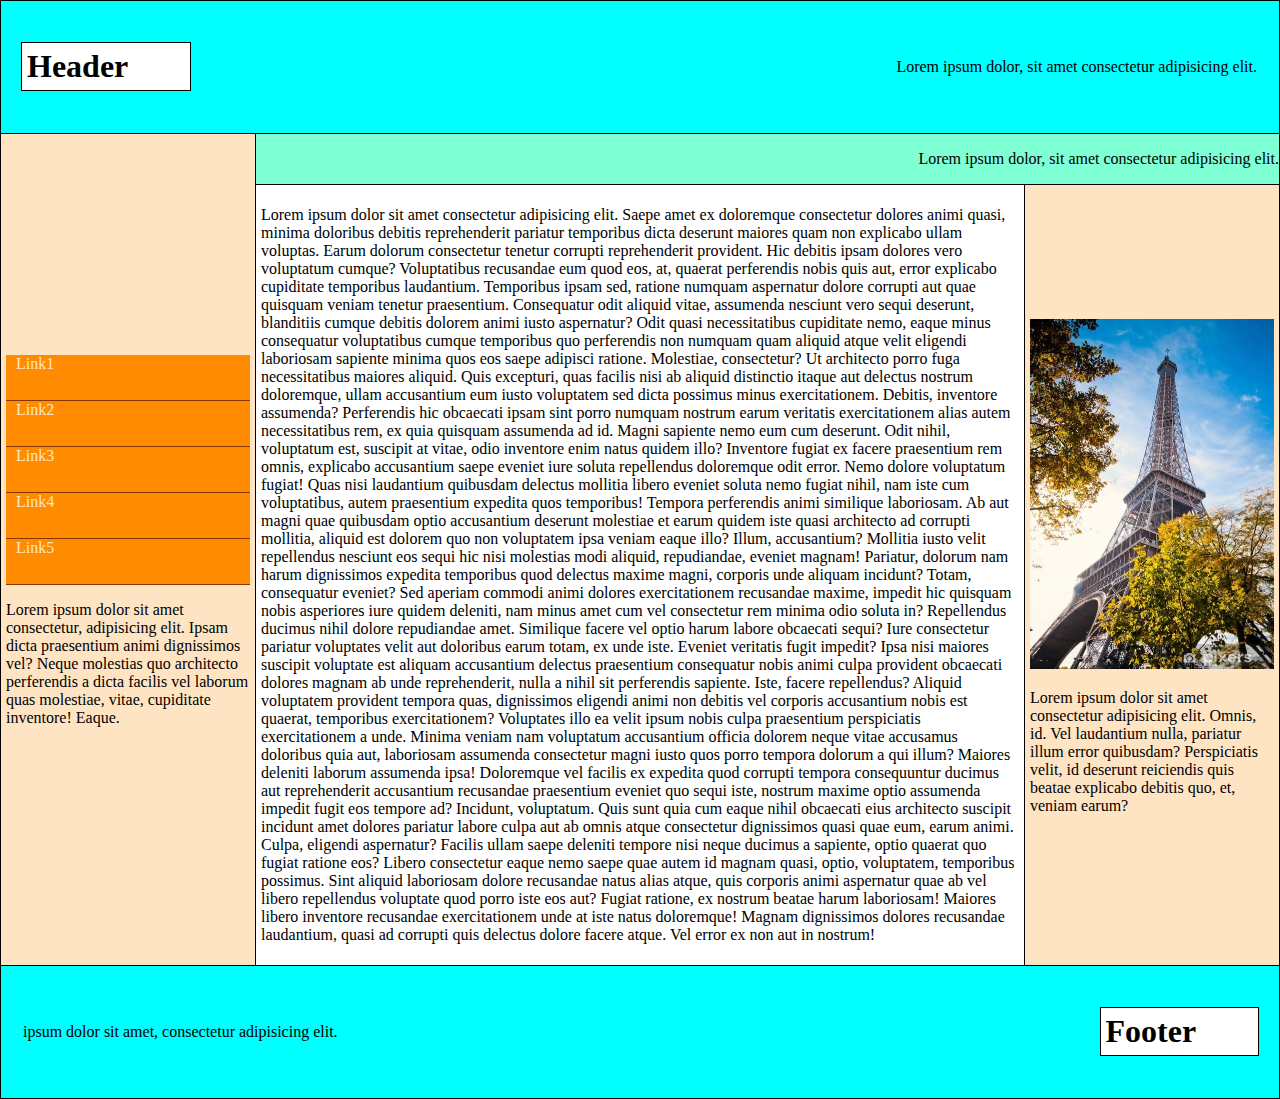
<file: Lab1/index.html>
<!DOCTYPE html>
<html lang="en">
<head>
  <meta charset="UTF-8">
  <title>Lab1</title>
  <link rel="stylesheet" href="style/style.css">
</head>
<body>
  <div class="header-div">

    <header>
      <h1>Header</h1>
      <div class="right-header">
        <p>Lorem ipsum dolor, sit amet consectetur adipisicing elit.</p>
      </div>
    </header>
  </div>
  <div class="navbar">
    <nav>
      <ol>
        <li><a href="index.html">Link1</a></li>
        <li><a href="index1.html">Link2</a></li>
        <li><a href="index2.html">Link3</a></li>
        <li><a href="index3.html">Link4</a></li>
        <li><a href="index4.html">Link5</a></li>
      </ol>
    </nav>
    <p>Lorem ipsum dolor sit amet consectetur, adipisicing elit. Ipsam dicta praesentium animi dignissimos vel? Neque molestias quo architecto perferendis a dicta facilis vel laborum quas molestiae, vitae, cupiditate inventore! Eaque.</p> 
    
  </div>  
  <div class="text"><p>Lorem ipsum dolor, sit amet consectetur adipisicing elit.</p>
  </div>
  <main>
    <p>Lorem ipsum dolor sit amet consectetur adipisicing elit. Saepe amet ex doloremque consectetur dolores animi quasi, minima doloribus debitis reprehenderit pariatur temporibus dicta deserunt maiores quam non explicabo ullam voluptas.
    Earum dolorum consectetur tenetur corrupti reprehenderit provident. Hic debitis ipsam dolores vero voluptatum cumque? Voluptatibus recusandae eum quod eos, at, quaerat perferendis nobis quis aut, error explicabo cupiditate temporibus laudantium.
    Temporibus ipsam sed, ratione numquam aspernatur dolore corrupti aut quae quisquam veniam tenetur praesentium. Consequatur odit aliquid vitae, assumenda nesciunt vero sequi deserunt, blanditiis cumque debitis dolorem animi iusto aspernatur?
    Odit quasi necessitatibus cupiditate nemo, eaque minus consequatur voluptatibus cumque temporibus quo perferendis non numquam quam aliquid atque velit eligendi laboriosam sapiente minima quos eos saepe adipisci ratione. Molestiae, consectetur?
    Ut architecto porro fuga necessitatibus maiores aliquid. Quis excepturi, quas facilis nisi ab aliquid distinctio itaque aut delectus nostrum doloremque, ullam accusantium eum iusto voluptatem sed dicta possimus minus exercitationem.
    Debitis, inventore assumenda? Perferendis hic obcaecati ipsam sint porro numquam nostrum earum veritatis exercitationem alias autem necessitatibus rem, ex quia quisquam assumenda ad id. Magni sapiente nemo eum cum deserunt.
    Odit nihil, voluptatum est, suscipit at vitae, odio inventore enim natus quidem illo? Inventore fugiat ex facere praesentium rem omnis, explicabo accusantium saepe eveniet iure soluta repellendus doloremque odit error.
    Nemo dolore voluptatum fugiat! Quas nisi laudantium quibusdam delectus mollitia libero eveniet soluta nemo fugiat nihil, nam iste cum voluptatibus, autem praesentium expedita quos temporibus! Tempora perferendis animi similique laboriosam.
    Ab aut magni quae quibusdam optio accusantium deserunt molestiae et earum quidem iste quasi architecto ad corrupti mollitia, aliquid est dolorem quo non voluptatem ipsa veniam eaque illo? Illum, accusantium?
    Mollitia iusto velit repellendus nesciunt eos sequi hic nisi molestias modi aliquid, repudiandae, eveniet magnam! Pariatur, dolorum nam harum dignissimos expedita temporibus quod delectus maxime magni, corporis unde aliquam incidunt?
    Totam, consequatur eveniet? Sed aperiam commodi animi dolores exercitationem recusandae maxime, impedit hic quisquam nobis asperiores iure quidem deleniti, nam minus amet cum vel consectetur rem minima odio soluta in?
    Repellendus ducimus nihil dolore repudiandae amet. Similique facere vel optio harum labore obcaecati sequi? Iure consectetur pariatur voluptates velit aut doloribus earum totam, ex unde iste. Eveniet veritatis fugit impedit?
    Ipsa nisi maiores suscipit voluptate est aliquam accusantium delectus praesentium consequatur nobis animi culpa provident obcaecati dolores magnam ab unde reprehenderit, nulla a nihil sit perferendis sapiente. Iste, facere repellendus?
    Aliquid voluptatem provident tempora quas, dignissimos eligendi animi non debitis vel corporis accusantium nobis est quaerat, temporibus exercitationem? Voluptates illo ea velit ipsum nobis culpa praesentium perspiciatis exercitationem a unde.
    Minima veniam nam voluptatum accusantium officia dolorem neque vitae accusamus doloribus quia aut, laboriosam assumenda consectetur magni iusto quos porro tempora dolorum a qui illum? Maiores deleniti laborum assumenda ipsa!
    Doloremque vel facilis ex expedita quod corrupti tempora consequuntur ducimus aut reprehenderit accusantium recusandae praesentium eveniet quo sequi iste, nostrum maxime optio assumenda impedit fugit eos tempore ad? Incidunt, voluptatum.
    Quis sunt quia cum eaque nihil obcaecati eius architecto suscipit incidunt amet dolores pariatur labore culpa aut ab omnis atque consectetur dignissimos quasi quae eum, earum animi. Culpa, eligendi aspernatur?
    Facilis ullam saepe deleniti tempore nisi neque ducimus a sapiente, optio quaerat quo fugiat ratione eos? Libero consectetur eaque nemo saepe quae autem id magnam quasi, optio, voluptatem, temporibus possimus.
    Sint aliquid laboriosam dolore recusandae natus alias atque, quis corporis animi aspernatur quae ab vel libero repellendus voluptate quod porro iste eos aut? Fugiat ratione, ex nostrum beatae harum laboriosam!
    Maiores libero inventore recusandae exercitationem unde at iste natus doloremque! Magnam dignissimos dolores recusandae laudantium, quasi ad corrupti quis delectus dolore facere atque. Vel error ex non aut in nostrum!
    
   </p>
   
  </main>
  <aside>
    <div class="image">
      <img src="img/img.jpg" usemap='#map' alt="img" width="100%"/>
      <map name="map">
        <area shape="rect" coords="0,0,200,200" href="index.html" alt="">
      </map>
    </div>
    <p>Lorem ipsum dolor sit amet consectetur adipisicing elit. Omnis, id. Vel laudantium nulla, pariatur illum error quibusdam? Perspiciatis velit, id deserunt reiciendis quis beatae explicabo debitis quo, et, veniam earum?</p>
  </aside>
  <div class="footer-div">
    <footer>
      <div class="left-footer">
        <p>ipsum dolor sit amet, consectetur adipisicing elit.</p> 
       </div>  
      <h1>Footer</h1>
    </footer>
  </div>
</body>
</html>
</file>
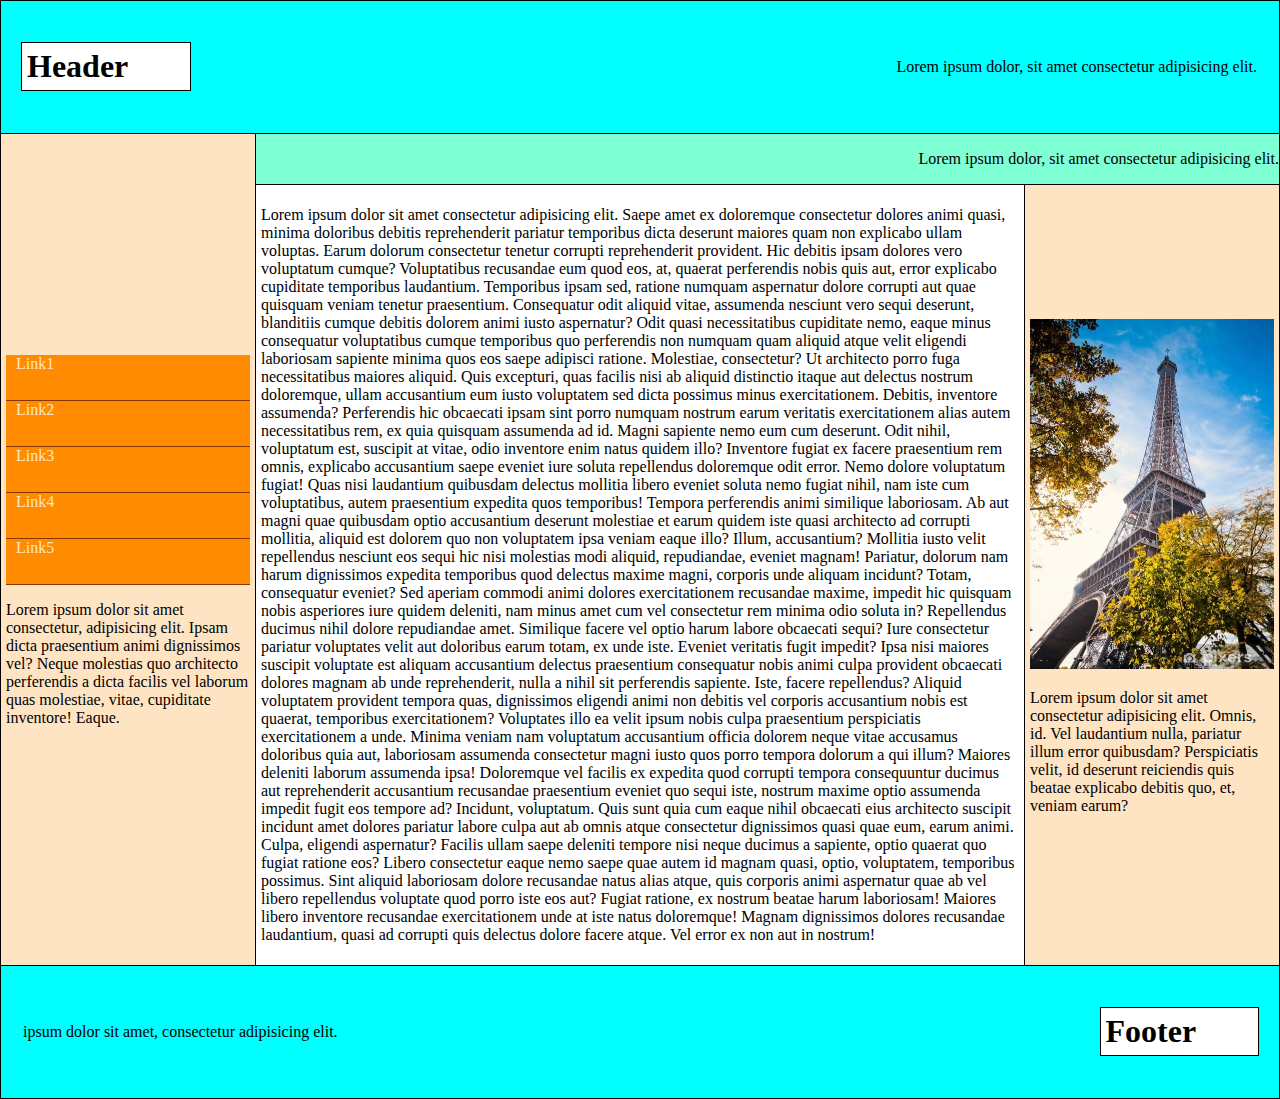
<file: Lab2/index.html>
<!DOCTYPE html>
<html lang="en">
<head>
  <meta charset="UTF-8">
  <title>Lab1</title>
  <link rel="stylesheet" href="style/style.css">
</head>
<body>
  <div class="header-div">

    <header>
      
      <h1>Header</h1>
      
      <div class="right-header">
        <p>Lorem ipsum dolor, sit amet consectetur adipisicing elit.</p>
        
      </div>
    </header>
  </div>
  <div class="navbar">
    <nav>
      <ol>
        <li><a href="index.html">Link1</a></li>
        <li><a href="index1.html">Link2</a></li>
        <li><a href="index2.html">Link3</a></li>
        <li><a href="index3.html">Link4</a></li>
        <li><a href="index4.html">Link5</a></li>
      </ol>
    </nav>
    <p>Lorem ipsum dolor sit amet consectetur, adipisicing elit. Ipsam dicta praesentium animi dignissimos vel? Neque molestias quo architecto perferendis a dicta facilis vel laborum quas molestiae, vitae, cupiditate inventore! Eaque.</p> 
    
  </div>  
  <div class="text"><p>Lorem ipsum dolor, sit amet consectetur adipisicing elit.</p>
  </div>
  <main>
    <p>Lorem ipsum dolor sit amet consectetur adipisicing elit. Saepe amet ex doloremque consectetur dolores animi quasi, minima doloribus debitis reprehenderit pariatur temporibus dicta deserunt maiores quam non explicabo ullam voluptas.
    Earum dolorum consectetur tenetur corrupti reprehenderit provident. Hic debitis ipsam dolores vero voluptatum cumque? Voluptatibus recusandae eum quod eos, at, quaerat perferendis nobis quis aut, error explicabo cupiditate temporibus laudantium.
    Temporibus ipsam sed, ratione numquam aspernatur dolore corrupti aut quae quisquam veniam tenetur praesentium. Consequatur odit aliquid vitae, assumenda nesciunt vero sequi deserunt, blanditiis cumque debitis dolorem animi iusto aspernatur?
    Odit quasi necessitatibus cupiditate nemo, eaque minus consequatur voluptatibus cumque temporibus quo perferendis non numquam quam aliquid atque velit eligendi laboriosam sapiente minima quos eos saepe adipisci ratione. Molestiae, consectetur?
    Ut architecto porro fuga necessitatibus maiores aliquid. Quis excepturi, quas facilis nisi ab aliquid distinctio itaque aut delectus nostrum doloremque, ullam accusantium eum iusto voluptatem sed dicta possimus minus exercitationem.
    Debitis, inventore assumenda? Perferendis hic obcaecati ipsam sint porro numquam nostrum earum veritatis exercitationem alias autem necessitatibus rem, ex quia quisquam assumenda ad id. Magni sapiente nemo eum cum deserunt.
    Odit nihil, voluptatum est, suscipit at vitae, odio inventore enim natus quidem illo? Inventore fugiat ex facere praesentium rem omnis, explicabo accusantium saepe eveniet iure soluta repellendus doloremque odit error.
    Nemo dolore voluptatum fugiat! Quas nisi laudantium quibusdam delectus mollitia libero eveniet soluta nemo fugiat nihil, nam iste cum voluptatibus, autem praesentium expedita quos temporibus! Tempora perferendis animi similique laboriosam.
    Ab aut magni quae quibusdam optio accusantium deserunt molestiae et earum quidem iste quasi architecto ad corrupti mollitia, aliquid est dolorem quo non voluptatem ipsa veniam eaque illo? Illum, accusantium?
    Mollitia iusto velit repellendus nesciunt eos sequi hic nisi molestias modi aliquid, repudiandae, eveniet magnam! Pariatur, dolorum nam harum dignissimos expedita temporibus quod delectus maxime magni, corporis unde aliquam incidunt?
    Totam, consequatur eveniet? Sed aperiam commodi animi dolores exercitationem recusandae maxime, impedit hic quisquam nobis asperiores iure quidem deleniti, nam minus amet cum vel consectetur rem minima odio soluta in?
    Repellendus ducimus nihil dolore repudiandae amet. Similique facere vel optio harum labore obcaecati sequi? Iure consectetur pariatur voluptates velit aut doloribus earum totam, ex unde iste. Eveniet veritatis fugit impedit?
    Ipsa nisi maiores suscipit voluptate est aliquam accusantium delectus praesentium consequatur nobis animi culpa provident obcaecati dolores magnam ab unde reprehenderit, nulla a nihil sit perferendis sapiente. Iste, facere repellendus?
    Aliquid voluptatem provident tempora quas, dignissimos eligendi animi non debitis vel corporis accusantium nobis est quaerat, temporibus exercitationem? Voluptates illo ea velit ipsum nobis culpa praesentium perspiciatis exercitationem a unde.
    Minima veniam nam voluptatum accusantium officia dolorem neque vitae accusamus doloribus quia aut, laboriosam assumenda consectetur magni iusto quos porro tempora dolorum a qui illum? Maiores deleniti laborum assumenda ipsa!
    Doloremque vel facilis ex expedita quod corrupti tempora consequuntur ducimus aut reprehenderit accusantium recusandae praesentium eveniet quo sequi iste, nostrum maxime optio assumenda impedit fugit eos tempore ad? Incidunt, voluptatum.
    Quis sunt quia cum eaque nihil obcaecati eius architecto suscipit incidunt amet dolores pariatur labore culpa aut ab omnis atque consectetur dignissimos quasi quae eum, earum animi. Culpa, eligendi aspernatur?
    Facilis ullam saepe deleniti tempore nisi neque ducimus a sapiente, optio quaerat quo fugiat ratione eos? Libero consectetur eaque nemo saepe quae autem id magnam quasi, optio, voluptatem, temporibus possimus.
    Sint aliquid laboriosam dolore recusandae natus alias atque, quis corporis animi aspernatur quae ab vel libero repellendus voluptate quod porro iste eos aut? Fugiat ratione, ex nostrum beatae harum laboriosam!
    Maiores libero inventore recusandae exercitationem unde at iste natus doloremque! Magnam dignissimos dolores recusandae laudantium, quasi ad corrupti quis delectus dolore facere atque. Vel error ex non aut in nostrum!
   </p>
  </main>
  <aside>
    <div class="image">
      <img src="img/img.jpg" usemap='#map' alt="img" width="100%"/>
      <map name="map">
        <area shape="rect" coords="0,0,200,200" href="index.html" alt="">
      </map>
    </div>
    <p>Lorem ipsum dolor sit amet consectetur adipisicing elit. Omnis, id. Vel laudantium nulla, pariatur illum error quibusdam? Perspiciatis velit, id deserunt reiciendis quis beatae explicabo debitis quo, et, veniam earum?</p>
  </aside>
  <div class="footer-div">
    <footer>
      <div class="left-footer">
        <p>ipsum dolor sit amet, consectetur adipisicing elit.</p> 
       </div>  
      <h1>Footer</h1>
    </footer>
  </div>
</body>
</html>
</file>
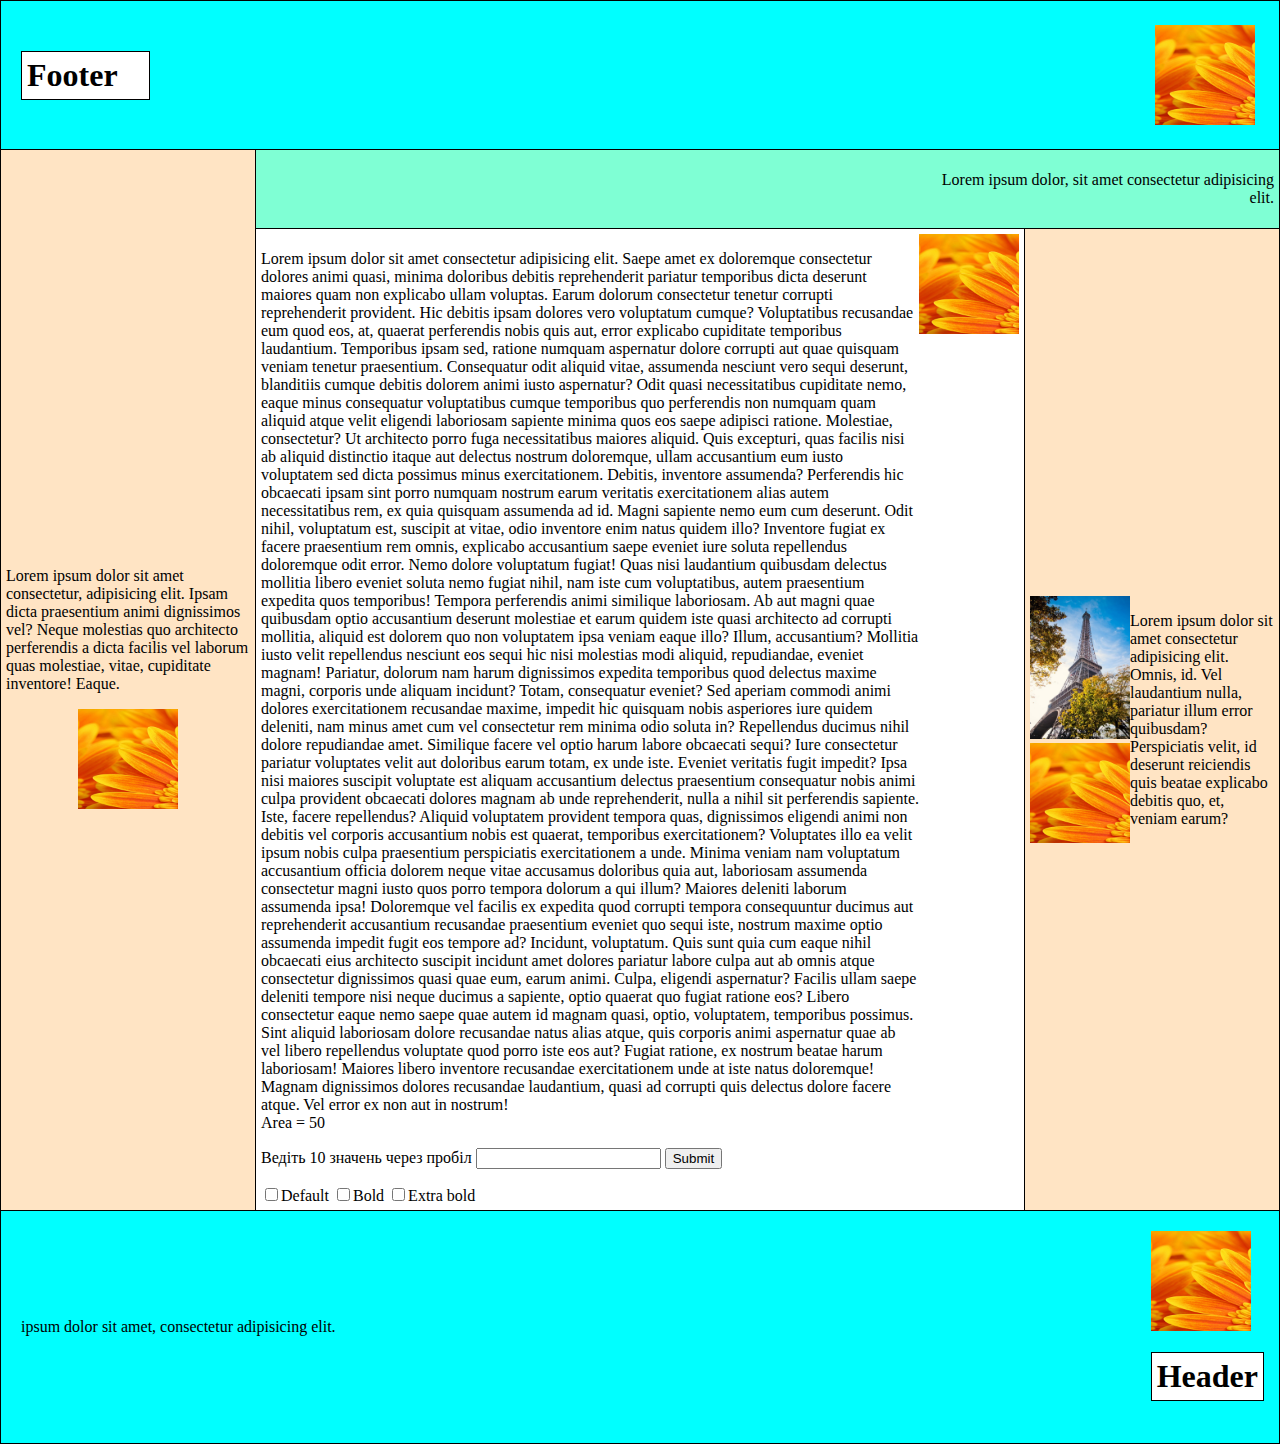
<file: Lab5/index.html>
<!DOCTYPE html>
<html lang="en">
<head>
  <meta charset="UTF-8">
  <title>Lab5</title>
  <link rel="stylesheet" href="style/style.css">
</head>
<body>
  <div class="header-div">
    <header> 
      <div class="left-header">
        <h1 id="Header">Header</h1>
      </div>    
      <div class="right-header">
        <div class="task5header">
          <img class="img5" src="img/img5.jpg" alt="1">
          <div class="hiddenform">
            <form>
              <textarea class="input"></textarea>
            </form>
            <button class="submit">Save</button>
          </div>
        </div>
      </div>
    </header>
  </div>
  <div class="left-side">
    <div class="content">
      <p>Lorem ipsum dolor sit amet consectetur, adipisicing elit. Ipsam dicta praesentium animi dignissimos vel? Neque molestias quo architecto perferendis a dicta facilis vel laborum quas molestiae, vitae, cupiditate inventore! Eaque.</p>         
    </div>
    <div class="task5left">
        <img class="img5" src="img/img5.jpg" alt="2">
        <div class="hiddenform">
          <form>
            <textarea class="input"></textarea>
          </form>
          <button class="submit">Save</button>
        </div>
    </div>
  </div>  
  <div class="text">
    <div class="text-content">
      <p>Lorem ipsum dolor, sit amet consectetur adipisicing elit.</p>     
    </div> 
  </div>
  <main>
    <div class="main-content">
      
      <p id="main">Lorem ipsum dolor sit amet consectetur adipisicing elit. Saepe amet ex doloremque consectetur dolores animi quasi, minima doloribus debitis reprehenderit pariatur temporibus dicta deserunt maiores quam non explicabo ullam voluptas.
        Earum dolorum consectetur tenetur corrupti reprehenderit provident. Hic debitis ipsam dolores vero voluptatum cumque? Voluptatibus recusandae eum quod eos, at, quaerat perferendis nobis quis aut, error explicabo cupiditate temporibus laudantium.
        Temporibus ipsam sed, ratione numquam aspernatur dolore corrupti aut quae quisquam veniam tenetur praesentium. Consequatur odit aliquid vitae, assumenda nesciunt vero sequi deserunt, blanditiis cumque debitis dolorem animi iusto aspernatur?
        Odit quasi necessitatibus cupiditate nemo, eaque minus consequatur voluptatibus cumque temporibus quo perferendis non numquam quam aliquid atque velit eligendi laboriosam sapiente minima quos eos saepe adipisci ratione. Molestiae, consectetur?
        Ut architecto porro fuga necessitatibus maiores aliquid. Quis excepturi, quas facilis nisi ab aliquid distinctio itaque aut delectus nostrum doloremque, ullam accusantium eum iusto voluptatem sed dicta possimus minus exercitationem.
        Debitis, inventore assumenda? Perferendis hic obcaecati ipsam sint porro numquam nostrum earum veritatis exercitationem alias autem necessitatibus rem, ex quia quisquam assumenda ad id. Magni sapiente nemo eum cum deserunt.
        Odit nihil, voluptatum est, suscipit at vitae, odio inventore enim natus quidem illo? Inventore fugiat ex facere praesentium rem omnis, explicabo accusantium saepe eveniet iure soluta repellendus doloremque odit error.
        Nemo dolore voluptatum fugiat! Quas nisi laudantium quibusdam delectus mollitia libero eveniet soluta nemo fugiat nihil, nam iste cum voluptatibus, autem praesentium expedita quos temporibus! Tempora perferendis animi similique laboriosam.
        Ab aut magni quae quibusdam optio accusantium deserunt molestiae et earum quidem iste quasi architecto ad corrupti mollitia, aliquid est dolorem quo non voluptatem ipsa veniam eaque illo? Illum, accusantium?
        Mollitia iusto velit repellendus nesciunt eos sequi hic nisi molestias modi aliquid, repudiandae, eveniet magnam! Pariatur, dolorum nam harum dignissimos expedita temporibus quod delectus maxime magni, corporis unde aliquam incidunt?
        Totam, consequatur eveniet? Sed aperiam commodi animi dolores exercitationem recusandae maxime, impedit hic quisquam nobis asperiores iure quidem deleniti, nam minus amet cum vel consectetur rem minima odio soluta in?
        Repellendus ducimus nihil dolore repudiandae amet. Similique facere vel optio harum labore obcaecati sequi? Iure consectetur pariatur voluptates velit aut doloribus earum totam, ex unde iste. Eveniet veritatis fugit impedit?
        Ipsa nisi maiores suscipit voluptate est aliquam accusantium delectus praesentium consequatur nobis animi culpa provident obcaecati dolores magnam ab unde reprehenderit, nulla a nihil sit perferendis sapiente. Iste, facere repellendus?
        Aliquid voluptatem provident tempora quas, dignissimos eligendi animi non debitis vel corporis accusantium nobis est quaerat, temporibus exercitationem? Voluptates illo ea velit ipsum nobis culpa praesentium perspiciatis exercitationem a unde.
        Minima veniam nam voluptatum accusantium officia dolorem neque vitae accusamus doloribus quia aut, laboriosam assumenda consectetur magni iusto quos porro tempora dolorum a qui illum? Maiores deleniti laborum assumenda ipsa!
        Doloremque vel facilis ex expedita quod corrupti tempora consequuntur ducimus aut reprehenderit accusantium recusandae praesentium eveniet quo sequi iste, nostrum maxime optio assumenda impedit fugit eos tempore ad? Incidunt, voluptatum.
        Quis sunt quia cum eaque nihil obcaecati eius architecto suscipit incidunt amet dolores pariatur labore culpa aut ab omnis atque consectetur dignissimos quasi quae eum, earum animi. Culpa, eligendi aspernatur?
        Facilis ullam saepe deleniti tempore nisi neque ducimus a sapiente, optio quaerat quo fugiat ratione eos? Libero consectetur eaque nemo saepe quae autem id magnam quasi, optio, voluptatem, temporibus possimus.
        Sint aliquid laboriosam dolore recusandae natus alias atque, quis corporis animi aspernatur quae ab vel libero repellendus voluptate quod porro iste eos aut? Fugiat ratione, ex nostrum beatae harum laboriosam!
        Maiores libero inventore recusandae exercitationem unde at iste natus doloremque! Magnam dignissimos dolores recusandae laudantium, quasi ad corrupti quis delectus dolore facere atque. Vel error ex non aut in nostrum!        
       </p>    
       <p id="formThree">
         <label for="nums">Ведіть 10 значень через пробіл</label>
         <input type="text" id="nums" name="nums"> 
         <input class="submit_btn" id="numssubmit" type="Submit"> 
       </p>
       
       <form>
          <input type="checkbox" id="default" onfocus="TaskFourOnCheck(this)" name="default" value="default" ><label for="default">Default</label>
          <input type="checkbox" id="bold" onfocus="TaskFourOnCheck(this)" name="bold" value="bold"><label for="bold">Bold</label>
          <input type="checkbox" id="extra-bold" onfocus="TaskFourOnCheck(this)" name="extra-bold" value="extra-bold"><label for="extra-bold">Extra bold</label>
       </form>
       
    </div>  
    <div class="task5main">
      <img class="img5" src="img/img5.jpg" alt="3">
      <div class="hiddenform">
        <form>
          <textarea class="input"></textarea>
        </form>
        <button class="submit">Save</button>
      </div>
     </div> 
  </main>
  <aside>
    
    
    <div class="aside-content">
      <div class="image">
        <img src="img/img.jpg" usemap='#map' alt="img" width="100%"/>
        <map name="map">
          <area shape="rect" coords="0,0,200,200" href="index.html" alt="">
        </map>
        <div class="task5aside">
          <img class="img5" src="img/img5.jpg" alt="4">
          <div class="hiddenform">
            <form>
              <textarea class="input"></textarea>
            </form>
            <button class="submit">Save</button>
          </div>   
        </div>
      </div>
      <br>   
      
      <p>Lorem ipsum dolor sit amet consectetur adipisicing elit. Omnis, id. Vel laudantium nulla, pariatur illum error quibusdam? Perspiciatis velit, id deserunt reiciendis quis beatae explicabo debitis quo, et, veniam earum?</p>
    </div>
  </aside>
  <div class="footer-div">
    <footer>
      <div class="left-footer">
        <p>ipsum dolor sit amet, consectetur adipisicing elit.</p> 
      </div> 
      
      <div class="right-footer">
         <div class="task5footer">
           <img class="img5" src="img/img5.jpg" alt="5">
           <div class="hiddenform">
             <form>
               <textarea class="input"></textarea>
             </form>
             <button class="submit">Save</button>
           </div>
         </div>
         <h1 id = "Footer">Footer</h1>
         
       </div> 
    </footer>
  </div>
  <script src="script.js"></script>
</body>
</html>
</file>
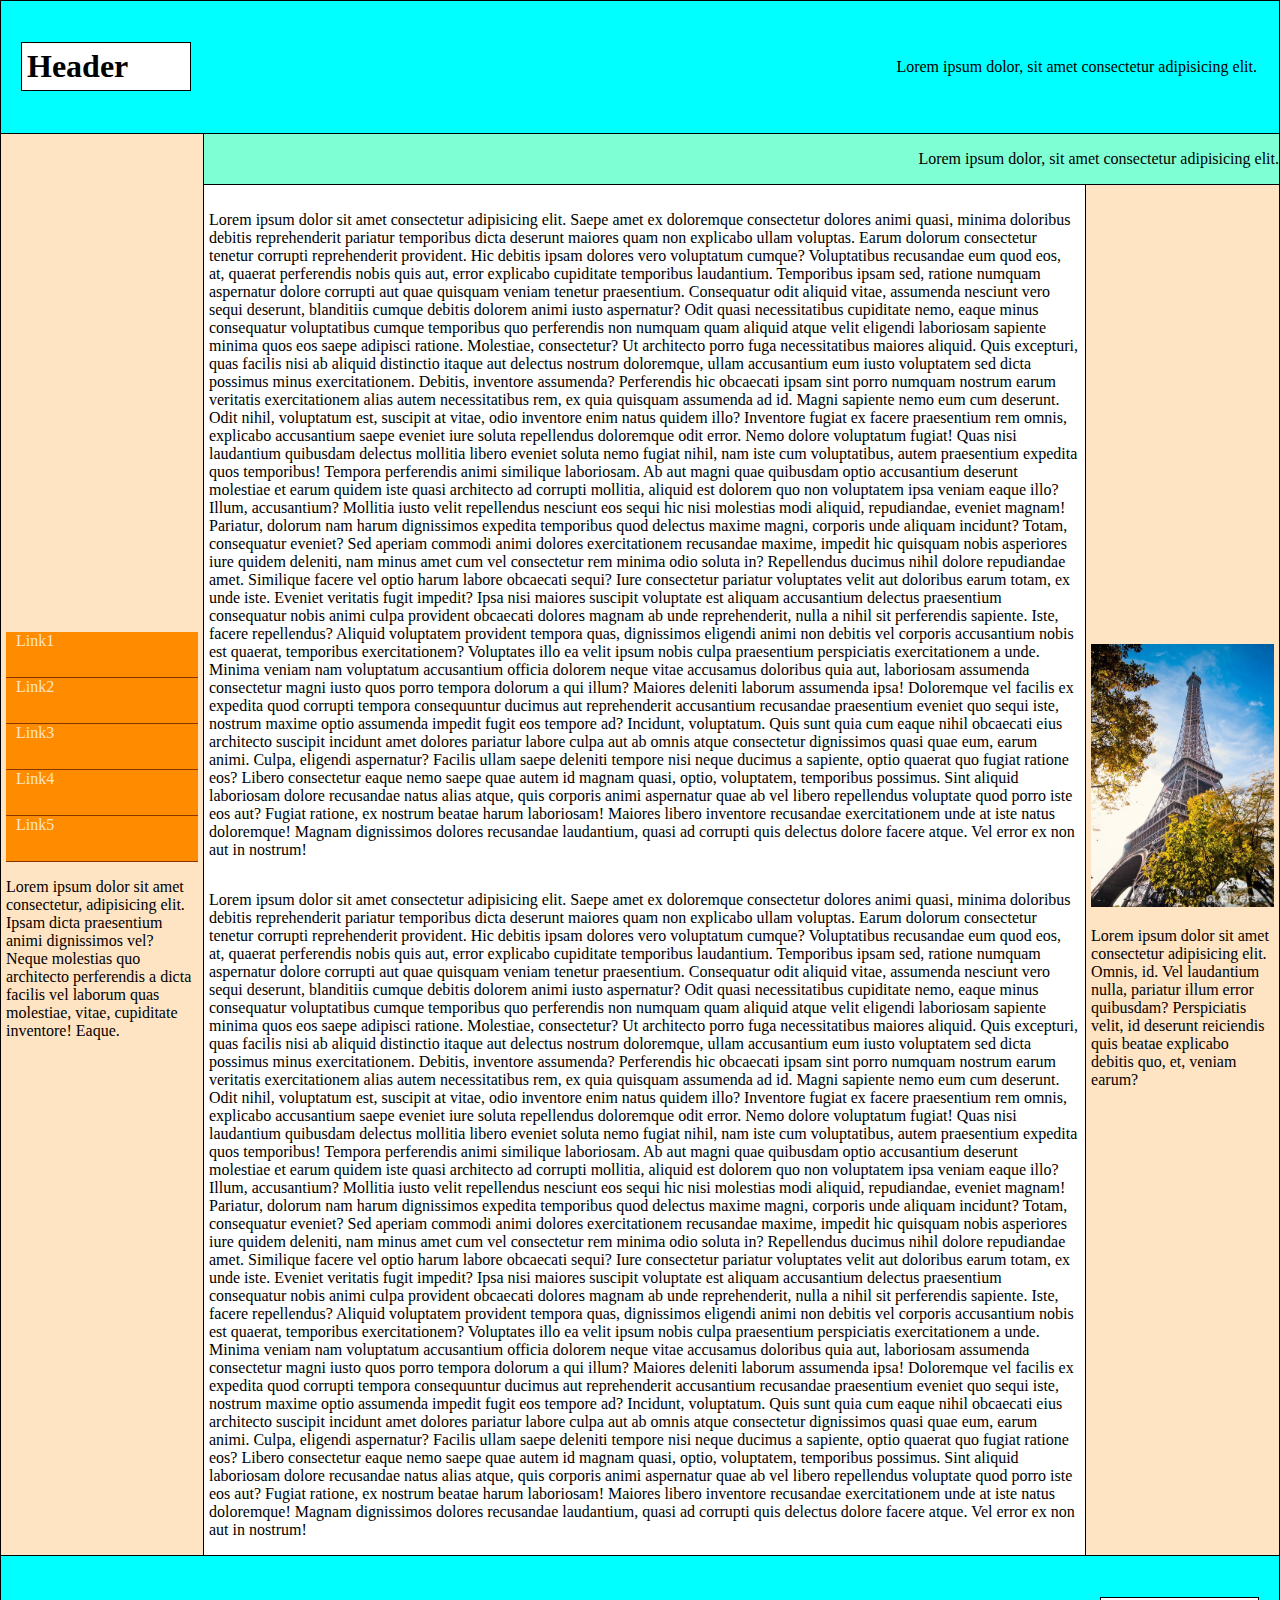
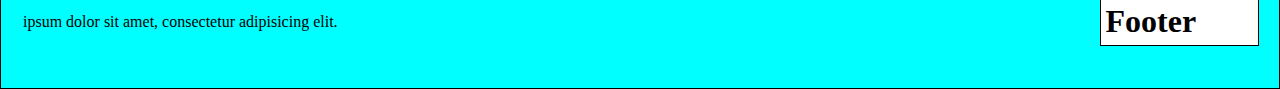
<file: Lab2/index1.html>
<!DOCTYPE html>
<html lang="en">
<head>
  <meta charset="UTF-8">
  <title>Lab2</title>
  <link rel="stylesheet" href="style/style1.css">
</head>
<body>
  <!---------------- header ---------------->
  <div class="header-div">
    <header>
      <h1>Header</h1>      
      <div class="right-header">        
        <p>Lorem ipsum dolor, sit amet consectetur adipisicing elit.</p>
      </div>
    </header>
  </div>
  <!---------------- /header ---------------->

  <!---------------- main ------------------->
  <div class="main">

    <div class="navbar">      
      <nav>
        <ol>
          <li><a href="index.html">Link1</a></li>
          <li><a href="index1.html">Link2</a></li>
          <li><a href="index2.html">Link3</a></li>
          <li><a href="index3.html">Link4</a></li>
          <li><a href="index4.html">Link5</a></li>
        </ol>
      </nav>
      <p>Lorem ipsum dolor sit amet consectetur, adipisicing elit. Ipsam dicta praesentium animi dignissimos vel? Neque molestias quo architecto perferendis a dicta facilis vel laborum quas molestiae, vitae, cupiditate inventore! Eaque.</p> 
    </div> 
    <div class="main-content">
      <div class="text"><p>Lorem ipsum dolor, sit amet consectetur adipisicing elit.</p></div>
      <div class="container">
        <main>
          
         <p>Lorem ipsum dolor sit amet consectetur adipisicing elit. Saepe amet ex doloremque consectetur dolores animi quasi, minima doloribus debitis reprehenderit pariatur temporibus dicta deserunt maiores quam non explicabo ullam voluptas.
          Earum dolorum consectetur tenetur corrupti reprehenderit provident. Hic debitis ipsam dolores vero voluptatum cumque? Voluptatibus recusandae eum quod eos, at, quaerat perferendis nobis quis aut, error explicabo cupiditate temporibus laudantium.
          Temporibus ipsam sed, ratione numquam aspernatur dolore corrupti aut quae quisquam veniam tenetur praesentium. Consequatur odit aliquid vitae, assumenda nesciunt vero sequi deserunt, blanditiis cumque debitis dolorem animi iusto aspernatur?
          Odit quasi necessitatibus cupiditate nemo, eaque minus consequatur voluptatibus cumque temporibus quo perferendis non numquam quam aliquid atque velit eligendi laboriosam sapiente minima quos eos saepe adipisci ratione. Molestiae, consectetur?
          Ut architecto porro fuga necessitatibus maiores aliquid. Quis excepturi, quas facilis nisi ab aliquid distinctio itaque aut delectus nostrum doloremque, ullam accusantium eum iusto voluptatem sed dicta possimus minus exercitationem.
          Debitis, inventore assumenda? Perferendis hic obcaecati ipsam sint porro numquam nostrum earum veritatis exercitationem alias autem necessitatibus rem, ex quia quisquam assumenda ad id. Magni sapiente nemo eum cum deserunt.
          Odit nihil, voluptatum est, suscipit at vitae, odio inventore enim natus quidem illo? Inventore fugiat ex facere praesentium rem omnis, explicabo accusantium saepe eveniet iure soluta repellendus doloremque odit error.
          Nemo dolore voluptatum fugiat! Quas nisi laudantium quibusdam delectus mollitia libero eveniet soluta nemo fugiat nihil, nam iste cum voluptatibus, autem praesentium expedita quos temporibus! Tempora perferendis animi similique laboriosam.
          Ab aut magni quae quibusdam optio accusantium deserunt molestiae et earum quidem iste quasi architecto ad corrupti mollitia, aliquid est dolorem quo non voluptatem ipsa veniam eaque illo? Illum, accusantium?
          Mollitia iusto velit repellendus nesciunt eos sequi hic nisi molestias modi aliquid, repudiandae, eveniet magnam! Pariatur, dolorum nam harum dignissimos expedita temporibus quod delectus maxime magni, corporis unde aliquam incidunt?
          Totam, consequatur eveniet? Sed aperiam commodi animi dolores exercitationem recusandae maxime, impedit hic quisquam nobis asperiores iure quidem deleniti, nam minus amet cum vel consectetur rem minima odio soluta in?
          Repellendus ducimus nihil dolore repudiandae amet. Similique facere vel optio harum labore obcaecati sequi? Iure consectetur pariatur voluptates velit aut doloribus earum totam, ex unde iste. Eveniet veritatis fugit impedit?
          Ipsa nisi maiores suscipit voluptate est aliquam accusantium delectus praesentium consequatur nobis animi culpa provident obcaecati dolores magnam ab unde reprehenderit, nulla a nihil sit perferendis sapiente. Iste, facere repellendus?
          Aliquid voluptatem provident tempora quas, dignissimos eligendi animi non debitis vel corporis accusantium nobis est quaerat, temporibus exercitationem? Voluptates illo ea velit ipsum nobis culpa praesentium perspiciatis exercitationem a unde.
          Minima veniam nam voluptatum accusantium officia dolorem neque vitae accusamus doloribus quia aut, laboriosam assumenda consectetur magni iusto quos porro tempora dolorum a qui illum? Maiores deleniti laborum assumenda ipsa!
          Doloremque vel facilis ex expedita quod corrupti tempora consequuntur ducimus aut reprehenderit accusantium recusandae praesentium eveniet quo sequi iste, nostrum maxime optio assumenda impedit fugit eos tempore ad? Incidunt, voluptatum.
          Quis sunt quia cum eaque nihil obcaecati eius architecto suscipit incidunt amet dolores pariatur labore culpa aut ab omnis atque consectetur dignissimos quasi quae eum, earum animi. Culpa, eligendi aspernatur?
          Facilis ullam saepe deleniti tempore nisi neque ducimus a sapiente, optio quaerat quo fugiat ratione eos? Libero consectetur eaque nemo saepe quae autem id magnam quasi, optio, voluptatem, temporibus possimus.
          Sint aliquid laboriosam dolore recusandae natus alias atque, quis corporis animi aspernatur quae ab vel libero repellendus voluptate quod porro iste eos aut? Fugiat ratione, ex nostrum beatae harum laboriosam!
          Maiores libero inventore recusandae exercitationem unde at iste natus doloremque! Magnam dignissimos dolores recusandae laudantium, quasi ad corrupti quis delectus dolore facere atque. Vel error ex non aut in nostrum!        
         </p> 
         <p>Lorem ipsum dolor sit amet consectetur adipisicing elit. Saepe amet ex doloremque consectetur dolores animi quasi, minima doloribus debitis reprehenderit pariatur temporibus dicta deserunt maiores quam non explicabo ullam voluptas.
          Earum dolorum consectetur tenetur corrupti reprehenderit provident. Hic debitis ipsam dolores vero voluptatum cumque? Voluptatibus recusandae eum quod eos, at, quaerat perferendis nobis quis aut, error explicabo cupiditate temporibus laudantium.
          Temporibus ipsam sed, ratione numquam aspernatur dolore corrupti aut quae quisquam veniam tenetur praesentium. Consequatur odit aliquid vitae, assumenda nesciunt vero sequi deserunt, blanditiis cumque debitis dolorem animi iusto aspernatur?
          Odit quasi necessitatibus cupiditate nemo, eaque minus consequatur voluptatibus cumque temporibus quo perferendis non numquam quam aliquid atque velit eligendi laboriosam sapiente minima quos eos saepe adipisci ratione. Molestiae, consectetur?
          Ut architecto porro fuga necessitatibus maiores aliquid. Quis excepturi, quas facilis nisi ab aliquid distinctio itaque aut delectus nostrum doloremque, ullam accusantium eum iusto voluptatem sed dicta possimus minus exercitationem.
          Debitis, inventore assumenda? Perferendis hic obcaecati ipsam sint porro numquam nostrum earum veritatis exercitationem alias autem necessitatibus rem, ex quia quisquam assumenda ad id. Magni sapiente nemo eum cum deserunt.
          Odit nihil, voluptatum est, suscipit at vitae, odio inventore enim natus quidem illo? Inventore fugiat ex facere praesentium rem omnis, explicabo accusantium saepe eveniet iure soluta repellendus doloremque odit error.
          Nemo dolore voluptatum fugiat! Quas nisi laudantium quibusdam delectus mollitia libero eveniet soluta nemo fugiat nihil, nam iste cum voluptatibus, autem praesentium expedita quos temporibus! Tempora perferendis animi similique laboriosam.
          Ab aut magni quae quibusdam optio accusantium deserunt molestiae et earum quidem iste quasi architecto ad corrupti mollitia, aliquid est dolorem quo non voluptatem ipsa veniam eaque illo? Illum, accusantium?
          Mollitia iusto velit repellendus nesciunt eos sequi hic nisi molestias modi aliquid, repudiandae, eveniet magnam! Pariatur, dolorum nam harum dignissimos expedita temporibus quod delectus maxime magni, corporis unde aliquam incidunt?
          Totam, consequatur eveniet? Sed aperiam commodi animi dolores exercitationem recusandae maxime, impedit hic quisquam nobis asperiores iure quidem deleniti, nam minus amet cum vel consectetur rem minima odio soluta in?
          Repellendus ducimus nihil dolore repudiandae amet. Similique facere vel optio harum labore obcaecati sequi? Iure consectetur pariatur voluptates velit aut doloribus earum totam, ex unde iste. Eveniet veritatis fugit impedit?
          Ipsa nisi maiores suscipit voluptate est aliquam accusantium delectus praesentium consequatur nobis animi culpa provident obcaecati dolores magnam ab unde reprehenderit, nulla a nihil sit perferendis sapiente. Iste, facere repellendus?
          Aliquid voluptatem provident tempora quas, dignissimos eligendi animi non debitis vel corporis accusantium nobis est quaerat, temporibus exercitationem? Voluptates illo ea velit ipsum nobis culpa praesentium perspiciatis exercitationem a unde.
          Minima veniam nam voluptatum accusantium officia dolorem neque vitae accusamus doloribus quia aut, laboriosam assumenda consectetur magni iusto quos porro tempora dolorum a qui illum? Maiores deleniti laborum assumenda ipsa!
          Doloremque vel facilis ex expedita quod corrupti tempora consequuntur ducimus aut reprehenderit accusantium recusandae praesentium eveniet quo sequi iste, nostrum maxime optio assumenda impedit fugit eos tempore ad? Incidunt, voluptatum.
          Quis sunt quia cum eaque nihil obcaecati eius architecto suscipit incidunt amet dolores pariatur labore culpa aut ab omnis atque consectetur dignissimos quasi quae eum, earum animi. Culpa, eligendi aspernatur?
          Facilis ullam saepe deleniti tempore nisi neque ducimus a sapiente, optio quaerat quo fugiat ratione eos? Libero consectetur eaque nemo saepe quae autem id magnam quasi, optio, voluptatem, temporibus possimus.
          Sint aliquid laboriosam dolore recusandae natus alias atque, quis corporis animi aspernatur quae ab vel libero repellendus voluptate quod porro iste eos aut? Fugiat ratione, ex nostrum beatae harum laboriosam!
          Maiores libero inventore recusandae exercitationem unde at iste natus doloremque! Magnam dignissimos dolores recusandae laudantium, quasi ad corrupti quis delectus dolore facere atque. Vel error ex non aut in nostrum!        
         </p> 
         
           
        </main>
        <aside>
          <div class="image">
            <img src="img/img.jpg" usemap='#map' alt="img" width="100%"/>
            <map name="map">
              <area shape="rect" coords="0,0,200,200" href="index.html" alt="">
            </map>
          </div>               
          <p>Lorem ipsum dolor sit amet consectetur adipisicing elit. Omnis, id. Vel laudantium nulla, pariatur illum error quibusdam? Perspiciatis velit, id deserunt reiciendis quis beatae explicabo debitis quo, et, veniam earum?</p>
        </aside>
      </div>
    </div> 
  </div>
  <!---------------- /main ----------------->

  <!---------------- footer ---------------->
  <div class="footer-div">
    <footer>
      <div class="left-footer">
        <p>ipsum dolor sit amet, consectetur adipisicing elit.</p> 
       </div>  
      <h1>Footer</h1>
    </footer>
  </div>
  <!---------------- /footer ---------------->
</body>
</html>
</file>
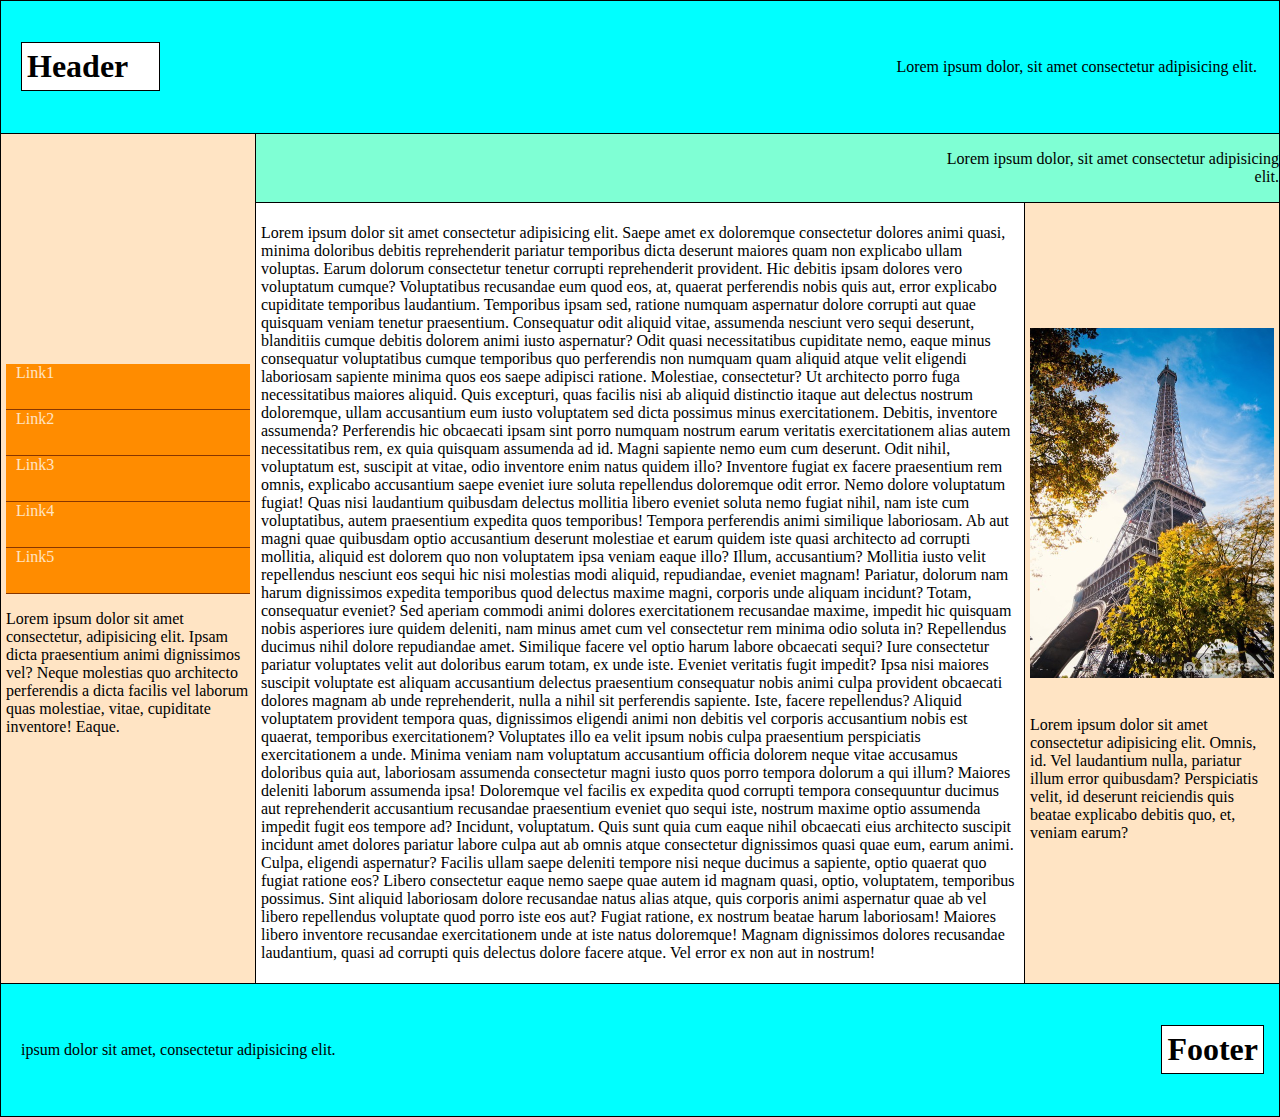
<file: Lab2/index2.html>
<!DOCTYPE html>
<html lang="en">
<head>
  <meta charset="UTF-8">
  <title>Lab2</title>
  <link rel="stylesheet" href="style/style2.css">
</head>
<body>
  <div class="header-div">
    <header>
      <div class="left-header">
        
        <h1>Header</h1>
      </div>    
      <div class="right-header">
        <p>Lorem ipsum dolor, sit amet consectetur adipisicing elit.</p>
        
      </div>
    </header>
  </div>
  <div class="navbar">
    <div class="content">
      <nav>
        <ol>
          <li><a href="index.html">Link1</a></li>
          <li><a href="index1.html">Link2</a></li>
          <li><a href="index2.html">Link3</a></li>
          <li><a href="index3.html">Link4</a></li>
          <li><a href="index4.html">Link5</a></li>
        </ol>
      </nav>
      <p>Lorem ipsum dolor sit amet consectetur, adipisicing elit. Ipsam dicta praesentium animi dignissimos vel? Neque molestias quo architecto perferendis a dicta facilis vel laborum quas molestiae, vitae, cupiditate inventore! Eaque.</p>         
    </div>
    
  </div>  
  <div class="text">
    <div class="text-content">
      <p>Lorem ipsum dolor, sit amet consectetur adipisicing elit.</p>     
    </div> 
  </div>
  <main>
    <div class="main-content">
      
      <p>Lorem ipsum dolor sit amet consectetur adipisicing elit. Saepe amet ex doloremque consectetur dolores animi quasi, minima doloribus debitis reprehenderit pariatur temporibus dicta deserunt maiores quam non explicabo ullam voluptas.
        Earum dolorum consectetur tenetur corrupti reprehenderit provident. Hic debitis ipsam dolores vero voluptatum cumque? Voluptatibus recusandae eum quod eos, at, quaerat perferendis nobis quis aut, error explicabo cupiditate temporibus laudantium.
        Temporibus ipsam sed, ratione numquam aspernatur dolore corrupti aut quae quisquam veniam tenetur praesentium. Consequatur odit aliquid vitae, assumenda nesciunt vero sequi deserunt, blanditiis cumque debitis dolorem animi iusto aspernatur?
        Odit quasi necessitatibus cupiditate nemo, eaque minus consequatur voluptatibus cumque temporibus quo perferendis non numquam quam aliquid atque velit eligendi laboriosam sapiente minima quos eos saepe adipisci ratione. Molestiae, consectetur?
        Ut architecto porro fuga necessitatibus maiores aliquid. Quis excepturi, quas facilis nisi ab aliquid distinctio itaque aut delectus nostrum doloremque, ullam accusantium eum iusto voluptatem sed dicta possimus minus exercitationem.
        Debitis, inventore assumenda? Perferendis hic obcaecati ipsam sint porro numquam nostrum earum veritatis exercitationem alias autem necessitatibus rem, ex quia quisquam assumenda ad id. Magni sapiente nemo eum cum deserunt.
        Odit nihil, voluptatum est, suscipit at vitae, odio inventore enim natus quidem illo? Inventore fugiat ex facere praesentium rem omnis, explicabo accusantium saepe eveniet iure soluta repellendus doloremque odit error.
        Nemo dolore voluptatum fugiat! Quas nisi laudantium quibusdam delectus mollitia libero eveniet soluta nemo fugiat nihil, nam iste cum voluptatibus, autem praesentium expedita quos temporibus! Tempora perferendis animi similique laboriosam.
        Ab aut magni quae quibusdam optio accusantium deserunt molestiae et earum quidem iste quasi architecto ad corrupti mollitia, aliquid est dolorem quo non voluptatem ipsa veniam eaque illo? Illum, accusantium?
        Mollitia iusto velit repellendus nesciunt eos sequi hic nisi molestias modi aliquid, repudiandae, eveniet magnam! Pariatur, dolorum nam harum dignissimos expedita temporibus quod delectus maxime magni, corporis unde aliquam incidunt?
        Totam, consequatur eveniet? Sed aperiam commodi animi dolores exercitationem recusandae maxime, impedit hic quisquam nobis asperiores iure quidem deleniti, nam minus amet cum vel consectetur rem minima odio soluta in?
        Repellendus ducimus nihil dolore repudiandae amet. Similique facere vel optio harum labore obcaecati sequi? Iure consectetur pariatur voluptates velit aut doloribus earum totam, ex unde iste. Eveniet veritatis fugit impedit?
        Ipsa nisi maiores suscipit voluptate est aliquam accusantium delectus praesentium consequatur nobis animi culpa provident obcaecati dolores magnam ab unde reprehenderit, nulla a nihil sit perferendis sapiente. Iste, facere repellendus?
        Aliquid voluptatem provident tempora quas, dignissimos eligendi animi non debitis vel corporis accusantium nobis est quaerat, temporibus exercitationem? Voluptates illo ea velit ipsum nobis culpa praesentium perspiciatis exercitationem a unde.
        Minima veniam nam voluptatum accusantium officia dolorem neque vitae accusamus doloribus quia aut, laboriosam assumenda consectetur magni iusto quos porro tempora dolorum a qui illum? Maiores deleniti laborum assumenda ipsa!
        Doloremque vel facilis ex expedita quod corrupti tempora consequuntur ducimus aut reprehenderit accusantium recusandae praesentium eveniet quo sequi iste, nostrum maxime optio assumenda impedit fugit eos tempore ad? Incidunt, voluptatum.
        Quis sunt quia cum eaque nihil obcaecati eius architecto suscipit incidunt amet dolores pariatur labore culpa aut ab omnis atque consectetur dignissimos quasi quae eum, earum animi. Culpa, eligendi aspernatur?
        Facilis ullam saepe deleniti tempore nisi neque ducimus a sapiente, optio quaerat quo fugiat ratione eos? Libero consectetur eaque nemo saepe quae autem id magnam quasi, optio, voluptatem, temporibus possimus.
        Sint aliquid laboriosam dolore recusandae natus alias atque, quis corporis animi aspernatur quae ab vel libero repellendus voluptate quod porro iste eos aut? Fugiat ratione, ex nostrum beatae harum laboriosam!
        Maiores libero inventore recusandae exercitationem unde at iste natus doloremque! Magnam dignissimos dolores recusandae laudantium, quasi ad corrupti quis delectus dolore facere atque. Vel error ex non aut in nostrum!        
       </p>      
    </div>   
  </main>
  <aside>
    <div class="aside-content">
      <div class="image">
        <img src="img/img.jpg" usemap='#map' alt="img" width="100%"/>
        <map name="map">
          <area shape="rect" coords="0,0,200,200" href="index.html" alt="">
        </map>
      </div>
      <br>      
      <p>Lorem ipsum dolor sit amet consectetur adipisicing elit. Omnis, id. Vel laudantium nulla, pariatur illum error quibusdam? Perspiciatis velit, id deserunt reiciendis quis beatae explicabo debitis quo, et, veniam earum?</p>
    </div>
  </aside>
  <div class="footer-div">
    <footer>
      <div class="left-footer">
        <p>ipsum dolor sit amet, consectetur adipisicing elit.</p> 
        
       </div> 
       
       <div class="right-footer">
         <h1>Footer</h1>
         
       </div> 
    </footer>
  </div>
</body>
</html>
</file>
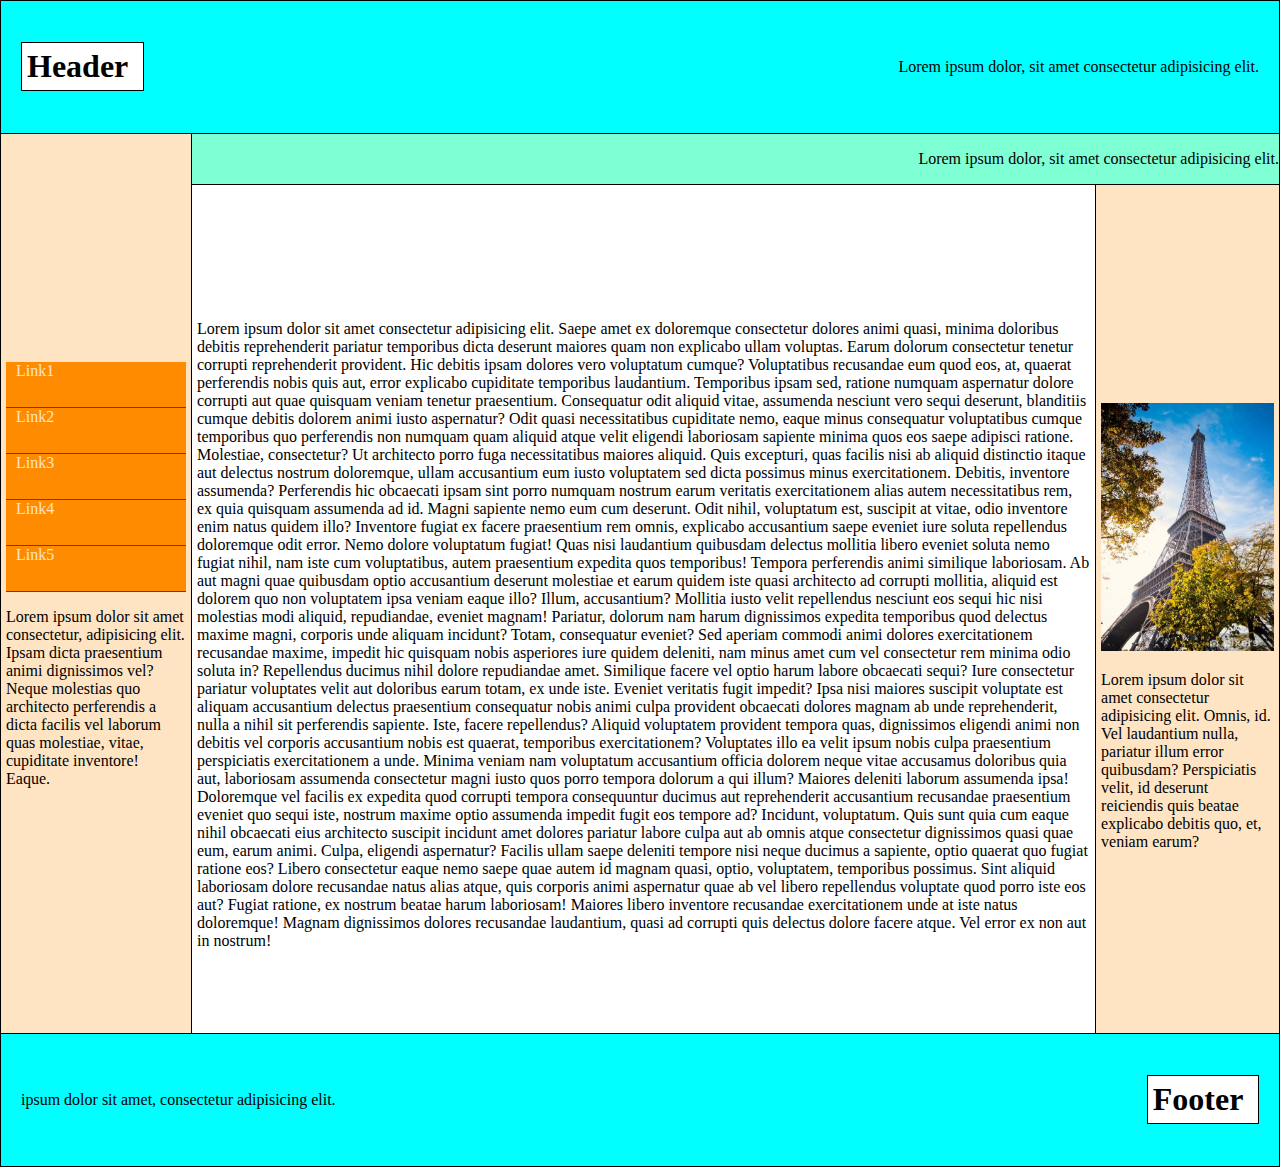
<file: Lab2/index3.html>
<!DOCTYPE html>
<html lang="en">
<head>
  <meta charset="UTF-8">
  <title>Lab2</title>
  <link rel="stylesheet" href="style/style3.css">
</head>
<body>

  <div class="header-div">
    <header>
      
        <div class="left-header">
          <h1>Header</h1>
        </div>
          
      <div class="right-header">
        <p>Lorem ipsum dolor, sit amet consectetur adipisicing elit.</p>
      </div>
    </header>
  </div>
  <div class="content">
    <div class="navbar">
      
      <nav>
        <ol>
          <li><a href="index.html">Link1</a></li>
          <li><a href="index1.html">Link2</a></li>
          <li><a href="index2.html">Link3</a></li>
          <li><a href="index3.html">Link4</a></li>
          <li><a href="index4.html">Link5</a></li>
        </ol>
      </nav>
      <p>Lorem ipsum dolor sit amet consectetur, adipisicing elit. Ipsam dicta praesentium animi dignissimos vel? Neque molestias quo architecto perferendis a dicta facilis vel laborum quas molestiae, vitae, cupiditate inventore! Eaque.</p> 
    </div>  
    <div class="main-content">
      <div class="text">      
        <p>Lorem ipsum dolor, sit amet consectetur adipisicing elit.</p> 
      </div>
      <div class="container">
        <main>          
         <p>Lorem ipsum dolor sit amet consectetur adipisicing elit. Saepe amet ex doloremque consectetur dolores animi quasi, minima doloribus debitis reprehenderit pariatur temporibus dicta deserunt maiores quam non explicabo ullam voluptas.
          Earum dolorum consectetur tenetur corrupti reprehenderit provident. Hic debitis ipsam dolores vero voluptatum cumque? Voluptatibus recusandae eum quod eos, at, quaerat perferendis nobis quis aut, error explicabo cupiditate temporibus laudantium.
          Temporibus ipsam sed, ratione numquam aspernatur dolore corrupti aut quae quisquam veniam tenetur praesentium. Consequatur odit aliquid vitae, assumenda nesciunt vero sequi deserunt, blanditiis cumque debitis dolorem animi iusto aspernatur?
          Odit quasi necessitatibus cupiditate nemo, eaque minus consequatur voluptatibus cumque temporibus quo perferendis non numquam quam aliquid atque velit eligendi laboriosam sapiente minima quos eos saepe adipisci ratione. Molestiae, consectetur?
          Ut architecto porro fuga necessitatibus maiores aliquid. Quis excepturi, quas facilis nisi ab aliquid distinctio itaque aut delectus nostrum doloremque, ullam accusantium eum iusto voluptatem sed dicta possimus minus exercitationem.
          Debitis, inventore assumenda? Perferendis hic obcaecati ipsam sint porro numquam nostrum earum veritatis exercitationem alias autem necessitatibus rem, ex quia quisquam assumenda ad id. Magni sapiente nemo eum cum deserunt.
          Odit nihil, voluptatum est, suscipit at vitae, odio inventore enim natus quidem illo? Inventore fugiat ex facere praesentium rem omnis, explicabo accusantium saepe eveniet iure soluta repellendus doloremque odit error.
          Nemo dolore voluptatum fugiat! Quas nisi laudantium quibusdam delectus mollitia libero eveniet soluta nemo fugiat nihil, nam iste cum voluptatibus, autem praesentium expedita quos temporibus! Tempora perferendis animi similique laboriosam.
          Ab aut magni quae quibusdam optio accusantium deserunt molestiae et earum quidem iste quasi architecto ad corrupti mollitia, aliquid est dolorem quo non voluptatem ipsa veniam eaque illo? Illum, accusantium?
          Mollitia iusto velit repellendus nesciunt eos sequi hic nisi molestias modi aliquid, repudiandae, eveniet magnam! Pariatur, dolorum nam harum dignissimos expedita temporibus quod delectus maxime magni, corporis unde aliquam incidunt?
          Totam, consequatur eveniet? Sed aperiam commodi animi dolores exercitationem recusandae maxime, impedit hic quisquam nobis asperiores iure quidem deleniti, nam minus amet cum vel consectetur rem minima odio soluta in?
          Repellendus ducimus nihil dolore repudiandae amet. Similique facere vel optio harum labore obcaecati sequi? Iure consectetur pariatur voluptates velit aut doloribus earum totam, ex unde iste. Eveniet veritatis fugit impedit?
          Ipsa nisi maiores suscipit voluptate est aliquam accusantium delectus praesentium consequatur nobis animi culpa provident obcaecati dolores magnam ab unde reprehenderit, nulla a nihil sit perferendis sapiente. Iste, facere repellendus?
          Aliquid voluptatem provident tempora quas, dignissimos eligendi animi non debitis vel corporis accusantium nobis est quaerat, temporibus exercitationem? Voluptates illo ea velit ipsum nobis culpa praesentium perspiciatis exercitationem a unde.
          Minima veniam nam voluptatum accusantium officia dolorem neque vitae accusamus doloribus quia aut, laboriosam assumenda consectetur magni iusto quos porro tempora dolorum a qui illum? Maiores deleniti laborum assumenda ipsa!
          Doloremque vel facilis ex expedita quod corrupti tempora consequuntur ducimus aut reprehenderit accusantium recusandae praesentium eveniet quo sequi iste, nostrum maxime optio assumenda impedit fugit eos tempore ad? Incidunt, voluptatum.
          Quis sunt quia cum eaque nihil obcaecati eius architecto suscipit incidunt amet dolores pariatur labore culpa aut ab omnis atque consectetur dignissimos quasi quae eum, earum animi. Culpa, eligendi aspernatur?
          Facilis ullam saepe deleniti tempore nisi neque ducimus a sapiente, optio quaerat quo fugiat ratione eos? Libero consectetur eaque nemo saepe quae autem id magnam quasi, optio, voluptatem, temporibus possimus.
          Sint aliquid laboriosam dolore recusandae natus alias atque, quis corporis animi aspernatur quae ab vel libero repellendus voluptate quod porro iste eos aut? Fugiat ratione, ex nostrum beatae harum laboriosam!
          Maiores libero inventore recusandae exercitationem unde at iste natus doloremque! Magnam dignissimos dolores recusandae laudantium, quasi ad corrupti quis delectus dolore facere atque. Vel error ex non aut in nostrum!    
         </p>
        </main>      
        <aside>
           
           <div class="image">
            <img src="img/img.jpg" usemap='#map' alt="img" width="100%"/>
            <map name="map">
              <area shape="rect" coords="0,0,200,200" href="index.html" alt="">
            </map>
          </div>
          <p>Lorem ipsum dolor sit amet consectetur adipisicing elit. Omnis, id. Vel laudantium nulla, pariatur illum error quibusdam? Perspiciatis velit, id deserunt reiciendis quis beatae explicabo debitis quo, et, veniam earum?</p>
        </aside>
      </div>
    </div>
  </div>

  <div class="footer-div">
    <footer>
      
      <div class="left-footer">
        <p>ipsum dolor sit amet, consectetur adipisicing elit.</p>
        
       </div>       
       <div class="right-footer">
         <h1>Footer</h1>
         
       </div>
    </footer>
  </div>

</body>
</html>
</file>
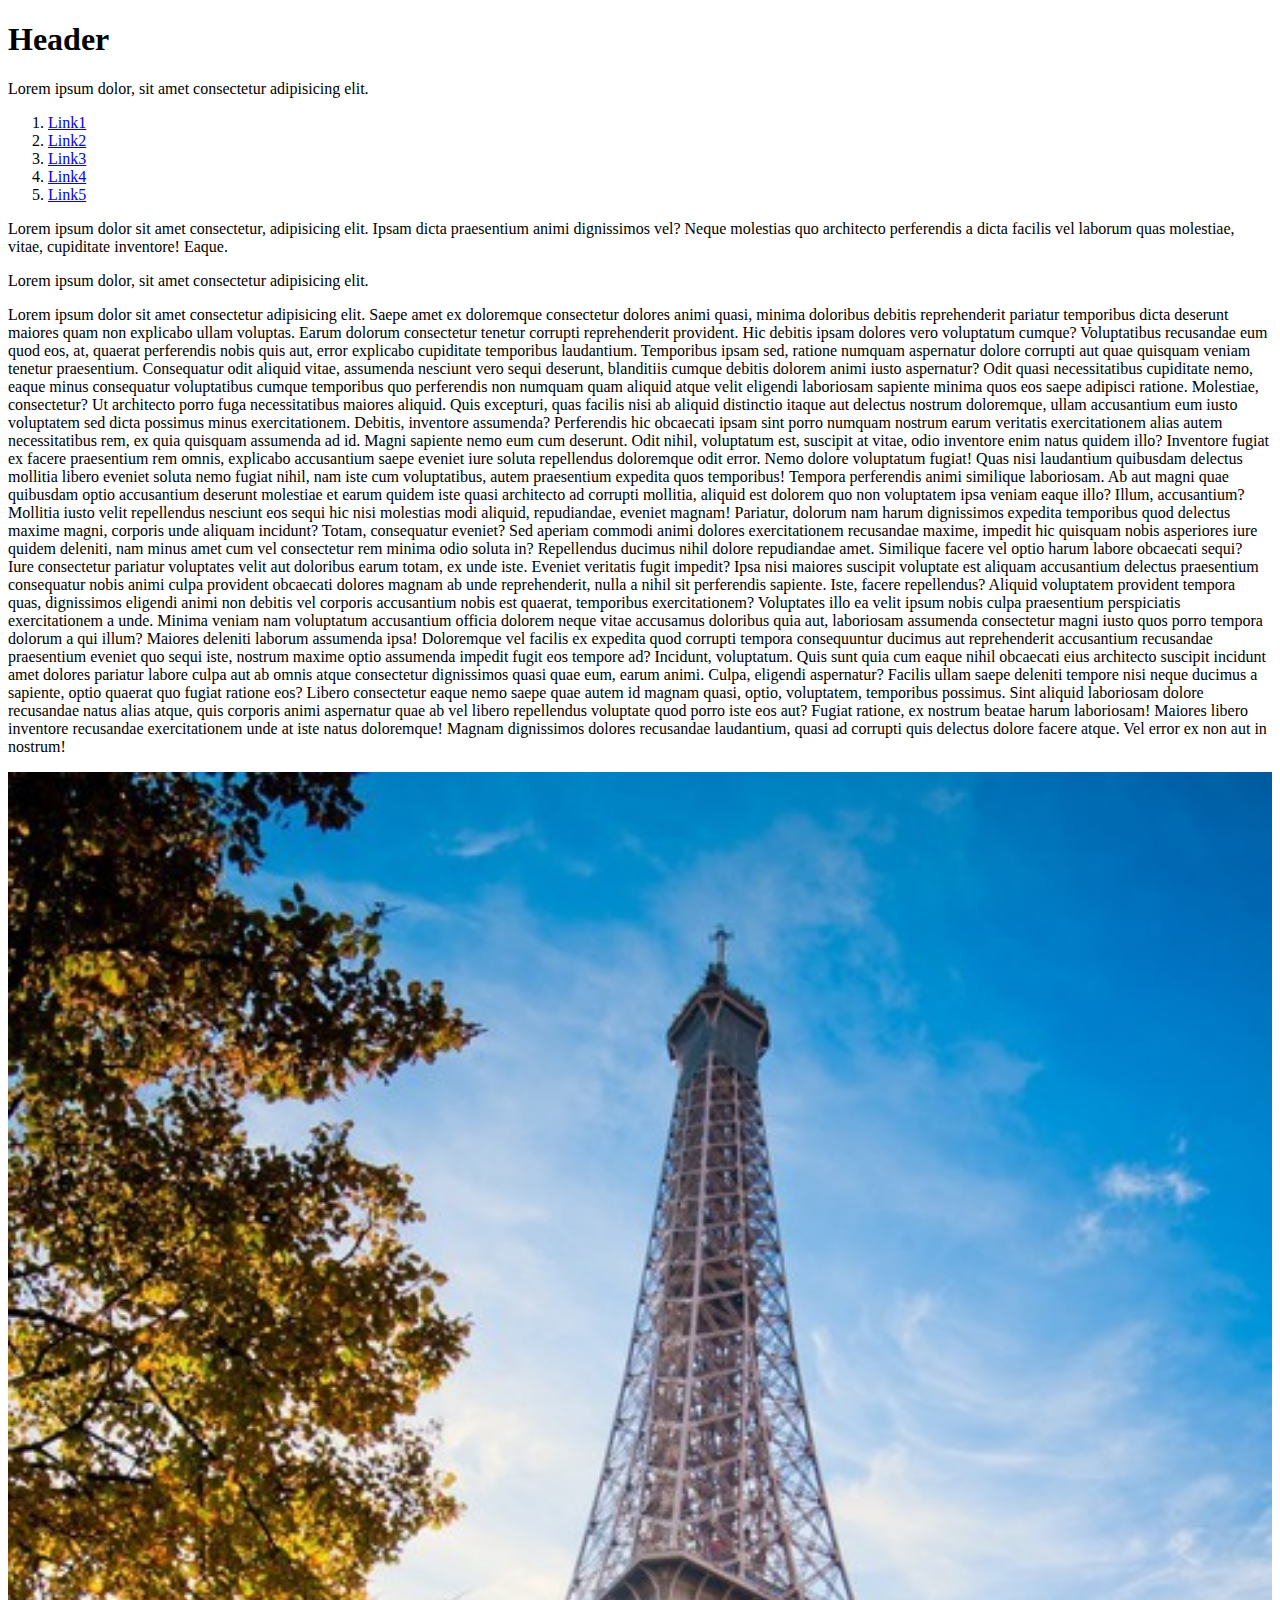
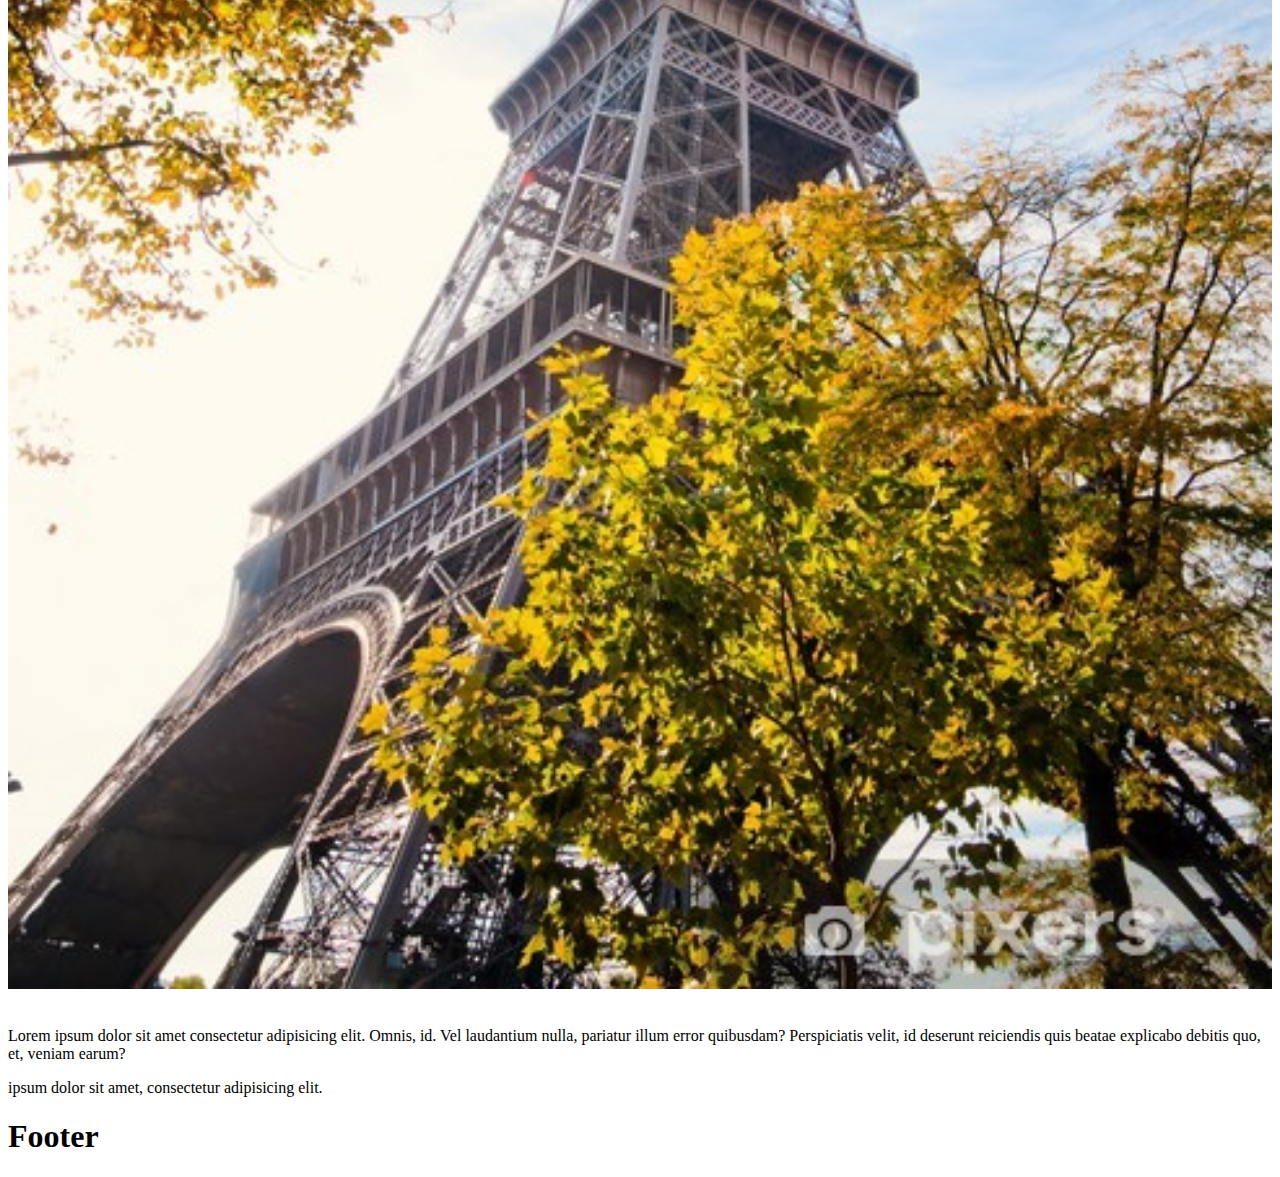
<file: Lab3/index2.html>
<!DOCTYPE html>
<html lang="en">
<head>
  <meta charset="UTF-8">
  <title>Lab2</title>
  <!-- <link rel="stylesheet" href="style/style2.css"> -->
  <style></style>
</head>
<body>
  <div class="header-div">
    <header>
      <div class="left-header">
        
        <h1>Header</h1>
      </div>    
      <div class="right-header">
        <p>Lorem ipsum dolor, sit amet consectetur adipisicing elit.</p>
        
      </div>
    </header>
  </div>
  <div class="navbar">
    <div class="content">
      <nav>
        <ol>
          <li><a href="index.html">Link1</a></li>
          <li><a href="index1.html">Link2</a></li>
          <li><a href="index2.html">Link3</a></li>
          <li><a href="index3.html">Link4</a></li>
          <li><a href="index4.html">Link5</a></li>
        </ol>
      </nav>
      <p>Lorem ipsum dolor sit amet consectetur, adipisicing elit. Ipsam dicta praesentium animi dignissimos vel? Neque molestias quo architecto perferendis a dicta facilis vel laborum quas molestiae, vitae, cupiditate inventore! Eaque.</p>         
    </div>
    
  </div>  
  <div class="text">
    <div class="text-content">
      <p>Lorem ipsum dolor, sit amet consectetur adipisicing elit.</p>     
    </div> 
  </div>
  <main>
    <div class="main-content">
      
      <p>Lorem ipsum dolor sit amet consectetur adipisicing elit. Saepe amet ex doloremque consectetur dolores animi quasi, minima doloribus debitis reprehenderit pariatur temporibus dicta deserunt maiores quam non explicabo ullam voluptas.
        Earum dolorum consectetur tenetur corrupti reprehenderit provident. Hic debitis ipsam dolores vero voluptatum cumque? Voluptatibus recusandae eum quod eos, at, quaerat perferendis nobis quis aut, error explicabo cupiditate temporibus laudantium.
        Temporibus ipsam sed, ratione numquam aspernatur dolore corrupti aut quae quisquam veniam tenetur praesentium. Consequatur odit aliquid vitae, assumenda nesciunt vero sequi deserunt, blanditiis cumque debitis dolorem animi iusto aspernatur?
        Odit quasi necessitatibus cupiditate nemo, eaque minus consequatur voluptatibus cumque temporibus quo perferendis non numquam quam aliquid atque velit eligendi laboriosam sapiente minima quos eos saepe adipisci ratione. Molestiae, consectetur?
        Ut architecto porro fuga necessitatibus maiores aliquid. Quis excepturi, quas facilis nisi ab aliquid distinctio itaque aut delectus nostrum doloremque, ullam accusantium eum iusto voluptatem sed dicta possimus minus exercitationem.
        Debitis, inventore assumenda? Perferendis hic obcaecati ipsam sint porro numquam nostrum earum veritatis exercitationem alias autem necessitatibus rem, ex quia quisquam assumenda ad id. Magni sapiente nemo eum cum deserunt.
        Odit nihil, voluptatum est, suscipit at vitae, odio inventore enim natus quidem illo? Inventore fugiat ex facere praesentium rem omnis, explicabo accusantium saepe eveniet iure soluta repellendus doloremque odit error.
        Nemo dolore voluptatum fugiat! Quas nisi laudantium quibusdam delectus mollitia libero eveniet soluta nemo fugiat nihil, nam iste cum voluptatibus, autem praesentium expedita quos temporibus! Tempora perferendis animi similique laboriosam.
        Ab aut magni quae quibusdam optio accusantium deserunt molestiae et earum quidem iste quasi architecto ad corrupti mollitia, aliquid est dolorem quo non voluptatem ipsa veniam eaque illo? Illum, accusantium?
        Mollitia iusto velit repellendus nesciunt eos sequi hic nisi molestias modi aliquid, repudiandae, eveniet magnam! Pariatur, dolorum nam harum dignissimos expedita temporibus quod delectus maxime magni, corporis unde aliquam incidunt?
        Totam, consequatur eveniet? Sed aperiam commodi animi dolores exercitationem recusandae maxime, impedit hic quisquam nobis asperiores iure quidem deleniti, nam minus amet cum vel consectetur rem minima odio soluta in?
        Repellendus ducimus nihil dolore repudiandae amet. Similique facere vel optio harum labore obcaecati sequi? Iure consectetur pariatur voluptates velit aut doloribus earum totam, ex unde iste. Eveniet veritatis fugit impedit?
        Ipsa nisi maiores suscipit voluptate est aliquam accusantium delectus praesentium consequatur nobis animi culpa provident obcaecati dolores magnam ab unde reprehenderit, nulla a nihil sit perferendis sapiente. Iste, facere repellendus?
        Aliquid voluptatem provident tempora quas, dignissimos eligendi animi non debitis vel corporis accusantium nobis est quaerat, temporibus exercitationem? Voluptates illo ea velit ipsum nobis culpa praesentium perspiciatis exercitationem a unde.
        Minima veniam nam voluptatum accusantium officia dolorem neque vitae accusamus doloribus quia aut, laboriosam assumenda consectetur magni iusto quos porro tempora dolorum a qui illum? Maiores deleniti laborum assumenda ipsa!
        Doloremque vel facilis ex expedita quod corrupti tempora consequuntur ducimus aut reprehenderit accusantium recusandae praesentium eveniet quo sequi iste, nostrum maxime optio assumenda impedit fugit eos tempore ad? Incidunt, voluptatum.
        Quis sunt quia cum eaque nihil obcaecati eius architecto suscipit incidunt amet dolores pariatur labore culpa aut ab omnis atque consectetur dignissimos quasi quae eum, earum animi. Culpa, eligendi aspernatur?
        Facilis ullam saepe deleniti tempore nisi neque ducimus a sapiente, optio quaerat quo fugiat ratione eos? Libero consectetur eaque nemo saepe quae autem id magnam quasi, optio, voluptatem, temporibus possimus.
        Sint aliquid laboriosam dolore recusandae natus alias atque, quis corporis animi aspernatur quae ab vel libero repellendus voluptate quod porro iste eos aut? Fugiat ratione, ex nostrum beatae harum laboriosam!
        Maiores libero inventore recusandae exercitationem unde at iste natus doloremque! Magnam dignissimos dolores recusandae laudantium, quasi ad corrupti quis delectus dolore facere atque. Vel error ex non aut in nostrum!        
       </p>      
    </div>   
  </main>
  <aside>
    <div class="aside-content">
      <div class="image">
        <img src="img/img.jpg" usemap='#map' alt="img" width="100%"/>
        <map name="map">
          <area shape="rect" coords="0,0,200,200" href="index.html" alt="">
        </map>
      </div>
      <br>      
      <p>Lorem ipsum dolor sit amet consectetur adipisicing elit. Omnis, id. Vel laudantium nulla, pariatur illum error quibusdam? Perspiciatis velit, id deserunt reiciendis quis beatae explicabo debitis quo, et, veniam earum?</p>
    </div>
  </aside>
  <div class="footer-div">
    <footer>
      <div class="left-footer">
        <p>ipsum dolor sit amet, consectetur adipisicing elit.</p> 
        
       </div> 
       
       <div class="right-footer">
         <h1>Footer</h1>
         
       </div> 
    </footer>
  </div>
</body>
</html>
</file>
<file: Lab1/style/style.css>
html{
  height: 100%;
}
body{
  display: grid;
  height: 100%;
  margin: 0;
  padding: 0;
  grid-template-areas: 'header header header' 
                       'nav text text'
                       'nav main aside'
                       'footer footer footer';
  grid-template-rows: auto auto auto auto 0;
  grid-template-columns: 1fr 3fr 1fr;
  
}

.header-div{
  grid-area: header;
  padding: 20px;
  background-color:aqua;
  border: 1px solid;
  border-bottom: 0;
  margin: 0;
}
header{
  height: fit-content;
  display: flex;
  align-items: center;
  justify-content: space-between;
  
}

.right-header{
  display: flex;
  flex-direction: row-reverse;
  flex-wrap: wrap;
}
.right-header * {
  padding: 2px;
}


h1{
  width: fit-content;
  border: 1px solid;
  padding: 5px;
  padding-right: 5%;
  text-align: left;
  background-color: white;
}

nav{
  width: 100%;
  height:min-content;
}
.navbar{
  grid-area: nav;
  background-color: bisque;
  border: 1px solid;
  border-bottom: 0;
  margin: 0;
  padding: 5px;
  display: flex;
  align-content: center;
  float: left;
  flex-wrap: wrap;
}


nav ol{
  margin: 0;
  padding: 0;
  height: 100%;
}
nav li{
  list-style: none;
  margin: 0;
  padding: 0;
  height: 45px;
  background-color:darkorange;
  transition: 100ms;
  border-bottom: 1px solid #873600;
}
nav li:hover{
  padding-left: 10px;
  background-color:chocolate ;
}

nav li a{
  text-decoration: none;
  color: bisque;
  width: 100%;
  height: 100%;
  padding: 10px;
}
main{
  grid-area: main;
  padding: 5px;
  float: left;
}

aside{
  grid-area: aside;
  padding: 5px;
  border: 1px solid;
  border-bottom: 0;
  border-top: 0;
  background-color: bisque;
  display: flex;
  align-content: center;
  flex-wrap: wrap;
}



.text{
  border: 1px solid;
  border-left: 0;
  display: flex;
  align-items: center;
  grid-area: text;
  justify-content: right;
  background-color:aquamarine;
}


.footer-div{
  grid-area: footer;
  padding: 20px;
  background-color:aqua;
  border: 1px solid;
  margin: 0;
  
  
}
footer{
  height: fit-content;
  display: flex;
  align-items: center;
  justify-content: space-between;
  
}

.left-footer{
  display: flex;
  flex-direction: row;
  flex-wrap: wrap;
}

.left-footer *{
  padding: 2px;
}
</file>
<file: Lab2/style/style.css>
html{
  height: 100%;
}
body{
  display: grid;
  height: 100%;
  margin: 0;
  padding: 0;
  grid-template-areas: 'header header header' 
                       'nav text text'
                       'nav main aside'
                       'footer footer footer';
  grid-template-rows: auto auto auto auto 0;
  grid-template-columns: 1fr 3fr 1fr;
  
}

.header-div{
  grid-area: header;
  padding: 20px;
  background-color:aqua;
  border: 1px solid;
  border-bottom: 0;
  margin: 0;
  display: flex;
  align-items: center;
}
header{
  height: fit-content;
  width: 100%;
  display: flex;
  align-items: center;
  justify-content: space-between;
  
}

.right-header{
  display: flex;
  flex-direction: row-reverse;
  flex-wrap: wrap;
  text-align: right;
}
.right-header * {
  padding: 2px;
}


h1{
  width: fit-content;
  border: 1px solid;
  padding: 5px;
  padding-right: 5%;
  text-align: left;
  background-color: white;
}

nav{
  width: 100%;
  height:min-content;
}
.navbar{
  grid-area: nav;
  background-color: bisque;
  border: 1px solid;
  border-bottom: 0;
  margin: 0;
  padding: 5px;
  display: flex;
  align-content: center;
  float: left;
  flex-wrap: wrap;
}


nav ol{
  margin: 0;
  padding: 0;
  height: 100%;
}
nav li{
  list-style: none;
  margin: 0;
  padding: 0;
  height: 45px;
  background-color:darkorange;
  transition: 100ms;
  border-bottom: 1px solid #873600;
}
nav li:hover{
  padding-left: 10px;
  background-color:chocolate ;
}

nav li a{
  text-decoration: none;
  color: bisque;
  width: 100%;
  height: 100%;
  padding: 10px;
}
main{
  grid-area: main;
  padding: 5px;
  float: left;
}

aside{
  grid-area: aside;
  padding: 5px;
  border: 1px solid;
  border-bottom: 0;
  border-top: 0;
  background-color: bisque;
  display: flex;
  align-content: center;
  flex-wrap: wrap;
}



.text{
  border: 1px solid;
  border-left: 0;
  display: flex;
  align-items: center;
  grid-area: text;
  justify-content: right;
  background-color:aquamarine;
}


.footer-div{
  grid-area: footer;
  padding: 20px;
  background-color:aqua;
  border: 1px solid;
  margin: 0;
  
  
}
footer{
  height: fit-content;
  display: flex;
  align-items: center;
  justify-content: space-between;
  
}

.left-footer{
  display: flex;
  flex-direction: row;
  flex-wrap: wrap;
}

.left-footer *{
  padding: 2px;
}
</file>
<file: Lab5/style/style.css>
html{
  height: 100%;
  width: 100%;
}
body{
  display: grid;
  height: 100%;
  margin: 0;
  padding: 0;
  grid-template-areas: 'header header header' 
                       'nav text text'
                       'nav main aside'
                       'footer footer footer';
  grid-template-rows: auto auto auto auto 0;
  grid-template-columns: 1fr 3fr 1fr;
  width: 100%;
}

.header-div{
  grid-area: header;
  padding: 20px;
  background-color:aqua;
  border: 1px solid;
  border-bottom: 0;
  margin: 0;
  
  
}
header{
  width: 100%;
  height: 100%;
  display: grid;
  grid-template-areas: 'left right';
  grid-template-columns: 1fr 1fr;
  justify-content: space-between;
  align-items: center;
}

.left-header{
  grid-area: left;
}
.right-header{
  grid-area: right;
  text-align: right; 
}
.right-header * {
  display: flex;
  justify-content: right;
}
.right-header * {
  padding: 2px;
}

.img5{
  height: 100px;
  width: 100px;
  display: block;
}


.hiddenform{
  display: none;
}


h1{
  width: fit-content;
  border: 1px solid;
  padding: 5px;
  padding-right: 5%;
  text-align: left;
  background-color: white;
}

.navIconOpen{
  display: none;
  position: absolute;
  top: 1rem;
  right: 1rem;
}
.checkbox{
  display: none;
}
@media only screen and (max-device-width:768px) {
  .navIconOpen{
    display: block;
  }
  .navbar{
    width: 100%;
  }
  header{
    display: flex;
    flex-direction: column;
    /* height: fit-content; */
  }
  .left-header{
    width: 100%;
    margin-left: 10%;
    margin-right: 10%;
    display: flex;
    justify-content: center;

  }
  .menu{
    display: none;
  }
  ol{
    display: flex;
    flex-direction: column;
    width: 100%;
    height: 100%;
    overflow: hidden;
    transition: max-height .5s ease-out;
  }

  li{
    display: inline;
    width: 100%;
  }
  #checkbox:checked ~ .menu{
    display: block;
    width: 100%;
  }
}




.left-side{
  grid-area: nav;
  background-color: bisque;
  border: 1px solid;
  border-bottom: 0;
  margin: 0;
  padding: 5px;
  display: flex;
  flex-direction: column;
  justify-content: center;
  align-items: center;
}

.content{
  grid-area: nav;
}

ol {
  list-style-type: none;
  margin: 0;
  padding: 0;
  overflow: hidden;
  background-color: #333;
  float: right;
}

li {
  float: left;
  list-style: none
}

li a {
  display: block;
  color: white;
  text-align: center;
  padding: 14px 16px;
  text-decoration: none;
}


li a:hover {
  background-color: darkorange;
}
main{
  grid-area: main;
  padding: 5px;
  text-align: left;
  display: flex;
  
}
.main-content{
  grid-area: content;
  text-align: left;
}

aside{
  grid-area: aside;
  padding: 5px;
  border: 1px solid;
  border-bottom: 0;
  border-top: 0;
  background-color: bisque;
  display: grid;
  grid-template-areas: '.'
                       'content'
                       '.';
  grid-template-rows: 1fr auto 1fr;
}
.aside-content{
  display: flex;
  grid-area: content;
  
}



.text{
  border: 1px solid;
  border-left: 0;
  grid-area: text;
  background-color:aquamarine;
  display: grid;
  grid-template-areas: '. . .'
  '. . content'
  '. . .';
  grid-template-columns: 1fr 1fr 1fr;
  align-content: center;
  padding: 5px;
}
.text-content {
  grid-area: content;
  text-align: right;
}


.footer-div{
  grid-area: footer;
  padding: 20px;
  background-color:aqua;
  border: 1px solid;
  margin: 0; 
  
}
footer{
  width: 100%;
  min-height: 100%;
  height: fit-content;
  display: grid;
  grid-template-areas: 'left right';
  grid-template-columns: 1fr 1fr;
  align-items: center;
  justify-items: end;
}

.left-footer{
  grid-area: left;
  justify-self: start;
}

.right-footer {
  grid-area: right;
}

td{
  border: 1px solid black;
}
</file>
<file: Lab2/style/style1.css>
html{
  height: 100%;
}

body{
  height: 100%;
  margin: 0;
  padding: 0;
  display: flex;
  flex-direction: column;
}




header{
  height: fit-content;
  width: 100%;
  display: flex;
  align-items: center;
  justify-content: space-between;
  
}

.header-div{
  display: flex;
  align-items: center;
  padding: 20px;
  background-color:aqua;
  border: 1px solid;
  border-bottom: 0;
  margin: 0;
}

.right-header{
  display: flex;
  flex-direction: row-reverse;
  flex-wrap: wrap;
  text-align: right;
}
.right-header * {
  padding: 2px;
}
h1{
  width: fit-content;
  border: 1px solid;
  padding: 5px;
  padding-right: 5%;
  text-align: left;
  background-color: white;
}

.main{
  display: flex;


}
.main-content{
  display: flex;
  flex-direction: column;
  height: 100%;

  
}
.container{
  display: flex;
  height: 100%;
}

.navbar{
  background-color: bisque;
  min-width: 15%;
  max-width: 15%;
  border: 1px solid;
  border-bottom: 0;
  margin: 0;
  padding: 5px;
  display: flex;
  align-content: center;
  float: left;
  flex-wrap: wrap;
}

nav{
  width: 100%;
}

nav ol{
  margin: 0;
  padding: 0;
}

nav li{
  list-style: none;
  margin: 0;
  padding: 0;
  height: 45px;
  background-color:darkorange;
  transition: 100ms;
  border-bottom: 1px solid #873600;
}

nav li:hover{
  padding-left: 10px;
  background-color:chocolate ;
}

nav li a{
  text-decoration: none;
  color: bisque;
  width: 100%;
  height: 100%;
  padding: 10px;
}
main{
  min-width: 48%;
  padding: 5px;
  float: left;
  display: flex;
  align-items: center;
  flex-direction: column;
  justify-content: center;
  height: 100%;
}

aside{
  min-width: 17%;
  max-width: 17%;
  height: 100%;
  /* height: fit-content; */
  padding: 5px;
  border: 1px solid;
  border-bottom: 0;
  border-top: 0;
  background-color: bisque;
  display: flex;
  align-content: center;
  flex-wrap: wrap;
}

.text{
  /* min-height: 10%; */
  height: fit-content;
  border: 1px solid;
  border-left: 0;
  display: flex;
  align-items: center; 
  text-align: right;
  justify-content: right;
  background-color:aquamarine;
}


.footer-div{
  display: flex;
  align-items: center;
  padding: 20px;
  background-color:aqua;
  border: 1px solid;
  margin: 0;
  
  
}
footer{
  width: 100%;
  height: fit-content;
  display: flex;
  align-items: center;
  justify-content: space-between;
  
}

.left-footer{
  display: flex;
  flex-direction: row;
  flex-wrap: wrap;
  text-align: left;
}

.left-footer *{
  padding: 2px;
}
</file>
<file: Lab2/style/style2.css>
html{
  height: 100%;
}
body{
  display: grid;
  height: 100%;
  margin: 0;
  padding: 0;
  grid-template-areas: 'header header header' 
                       'nav text text'
                       'nav main aside'
                       'footer footer footer';
  grid-template-rows: auto auto auto auto 0;
  grid-template-columns: 1fr 3fr 1fr;
  
}

.header-div{
  grid-area: header;
  padding: 20px;
  background-color:aqua;
  border: 1px solid;
  border-bottom: 0;
  margin: 0;
  
  
}
header{
  height: fit-content;
  width: 100%;
  height: 100%;
  display: grid;
  grid-template-areas: 'left right';
  grid-template-columns: 1fr 1fr;
  justify-content: space-between;
  align-items: center;
}

.left-header{
  grid-area: left;
}
.right-header{
  grid-area: right;
  text-align: right; 
}
.right-header * {
  padding: 2px;
}


h1{
  width: fit-content;
  border: 1px solid;
  padding: 5px;
  padding-right: 5%;
  text-align: left;
  background-color: white;
}


.navbar{
  grid-area: nav;
  background-color: bisque;
  border: 1px solid;
  border-bottom: 0;
  margin: 0;
  padding: 5px;
  display: grid;
  grid-template-areas: 'top'
                       'nav'
                       'down';
  grid-template-rows: 1fr auto 1fr;
}

.content{
  grid-area: nav;
}

nav{
  width: 100%;
  height:fit-content;
  
}

nav ol{
  margin: 0;
  padding: 0;
  height: 100%;
}
nav li{
  list-style: none;
  margin: 0;
  padding: 0;
  height: 45px;
  background-color:darkorange;
  transition: 100ms;
  border-bottom: 1px solid #873600;
}
nav li:hover{
  padding-left: 10px;
  background-color:chocolate ;
}

nav li a{
  text-decoration: none;
  color: bisque;
  width: 100%;
  height: 100%;
  padding: 10px;
}
main{
  grid-area: main;
  padding: 5px;
  text-align: left;
  display: grid;
  grid-template-areas: '.'
                       'content'
                       '.';
  grid-template-rows: 1fr auto 1fr;
  
}
.main-content{
  grid-area: content;
  text-align: left;
}

aside{
  grid-area: aside;
  padding: 5px;
  border: 1px solid;
  border-bottom: 0;
  border-top: 0;
  background-color: bisque;
  display: grid;
  grid-template-areas: '.'
                       'content'
                       '.';
  grid-template-rows: 1fr auto 1fr;
}
.aside-content{
  grid-area: content;
  
}



.text{
  border: 1px solid;
  border-left: 0;
  grid-area: text;
  background-color:aquamarine;
  display: grid;
  grid-template-areas: '. . .'
  '. . content'
  '. . .';
  grid-template-columns: 1fr 1fr 1fr;
  align-content: center;
}
.text-content {
  grid-area: content;
  text-align: right;
}


.footer-div{
  grid-area: footer;
  padding: 20px;
  background-color:aqua;
  border: 1px solid;
  margin: 0; 
  
}
footer{
  width: 100%;
  min-height: 100%;
  height: fit-content;
  display: grid;
  grid-template-areas: 'left right';
  grid-template-columns: 1fr 1fr;
  align-items: center;
  justify-items: end;
}

.left-footer{
  grid-area: left;
  justify-self: start;
}

.right-footer {
  grid-area: right;
}
</file>
<file: Lab2/style/style3.css>
html{
  height: 100%;
}
body{
  height: 100%;
  margin: 0;
  padding: 0;
}

/* ----------- HEADER ----------- */

.header-div{
  padding: 20px;
  background-color:aqua;
  border: 1px solid;
  border-bottom: 0;
  margin: 0; 
  
}
header{
  height: 100%;
  width: 100%; 
  display: table;  
}

.right-header{
 width: fit-content ;
 vertical-align: middle;
 text-align: right;
 display: table-cell;
 height: 100%; 
 margin: auto;
}


.left-header{
  display: table-cell;
  height: fit-content;  
  vertical-align: middle;
}


h1{
  width: fit-content;
  border: 1px solid;
  padding: 5px;
  padding-right: 5%;
  text-align: left;
  background-color: white;
  /* float: left; */
  
}

/* ----------- /HEADER ----------- */

.content{
  display: table;
  height: 100%;
  /* height: fit-content; */
}
.main-content{
  display: table;
  height: 100%;
}
nav{
  width: 100%;
  height:min-content;

  
}
.navbar{
  background-color: bisque;
  border: 1px solid;
  border-bottom: 0;
  margin: 0;
  padding: 5px;
  display: table-cell ;
  height: fit-content;  
  vertical-align: middle;
  width: 15%;
  
}


nav ol{
  margin: 0;
  padding: 0;
  height: 100%;
}
nav li{
  list-style: none;
  margin: 0;
  padding: 0;
  height: 45px;
  background-color:darkorange;
  transition: 100ms;
  border-bottom: 1px solid #873600;
}
nav li:hover{
  padding-left: 10px;
  background-color:chocolate ;
}

nav li a{
  text-decoration: none;
  color: bisque;
  width: 100%;
  height: 100%;
  padding: 10px;
}

.container{
  display: table;
  height: 100%;
}

main{
  padding: 5px;
  display: table-cell;  
  height: 100%;
  vertical-align: middle;
}

aside{
  width: 17%;
  padding: 5px;
  border: 1px solid;
  border-bottom: 0;
  border-top: 0;
  background-color: bisque;
  display: table-cell;

  vertical-align: middle;
  height: fit-content;
}


.text{
  border: 1px solid;
  border-left: 0;
  background-color:aquamarine;
  text-align: right;
  height: fit-content;
}


.footer-div{
  padding: 20px;
  background-color:aqua;
  border: 1px solid;
  margin: 0;
  
}
footer{
  height: 100%;
  width: 100%; 
  display: table;
  vertical-align: middle;
}

.right-footer{
  display: table-cell;
  height: fit-content;  
  vertical-align: middle;
  direction: rtl;
}
.left-footer{
  width: fit-content ;
  vertical-align: middle;
  text-align: left;
  display: table-cell;
  height: 100%; 
  margin: auto;

}
</file>
